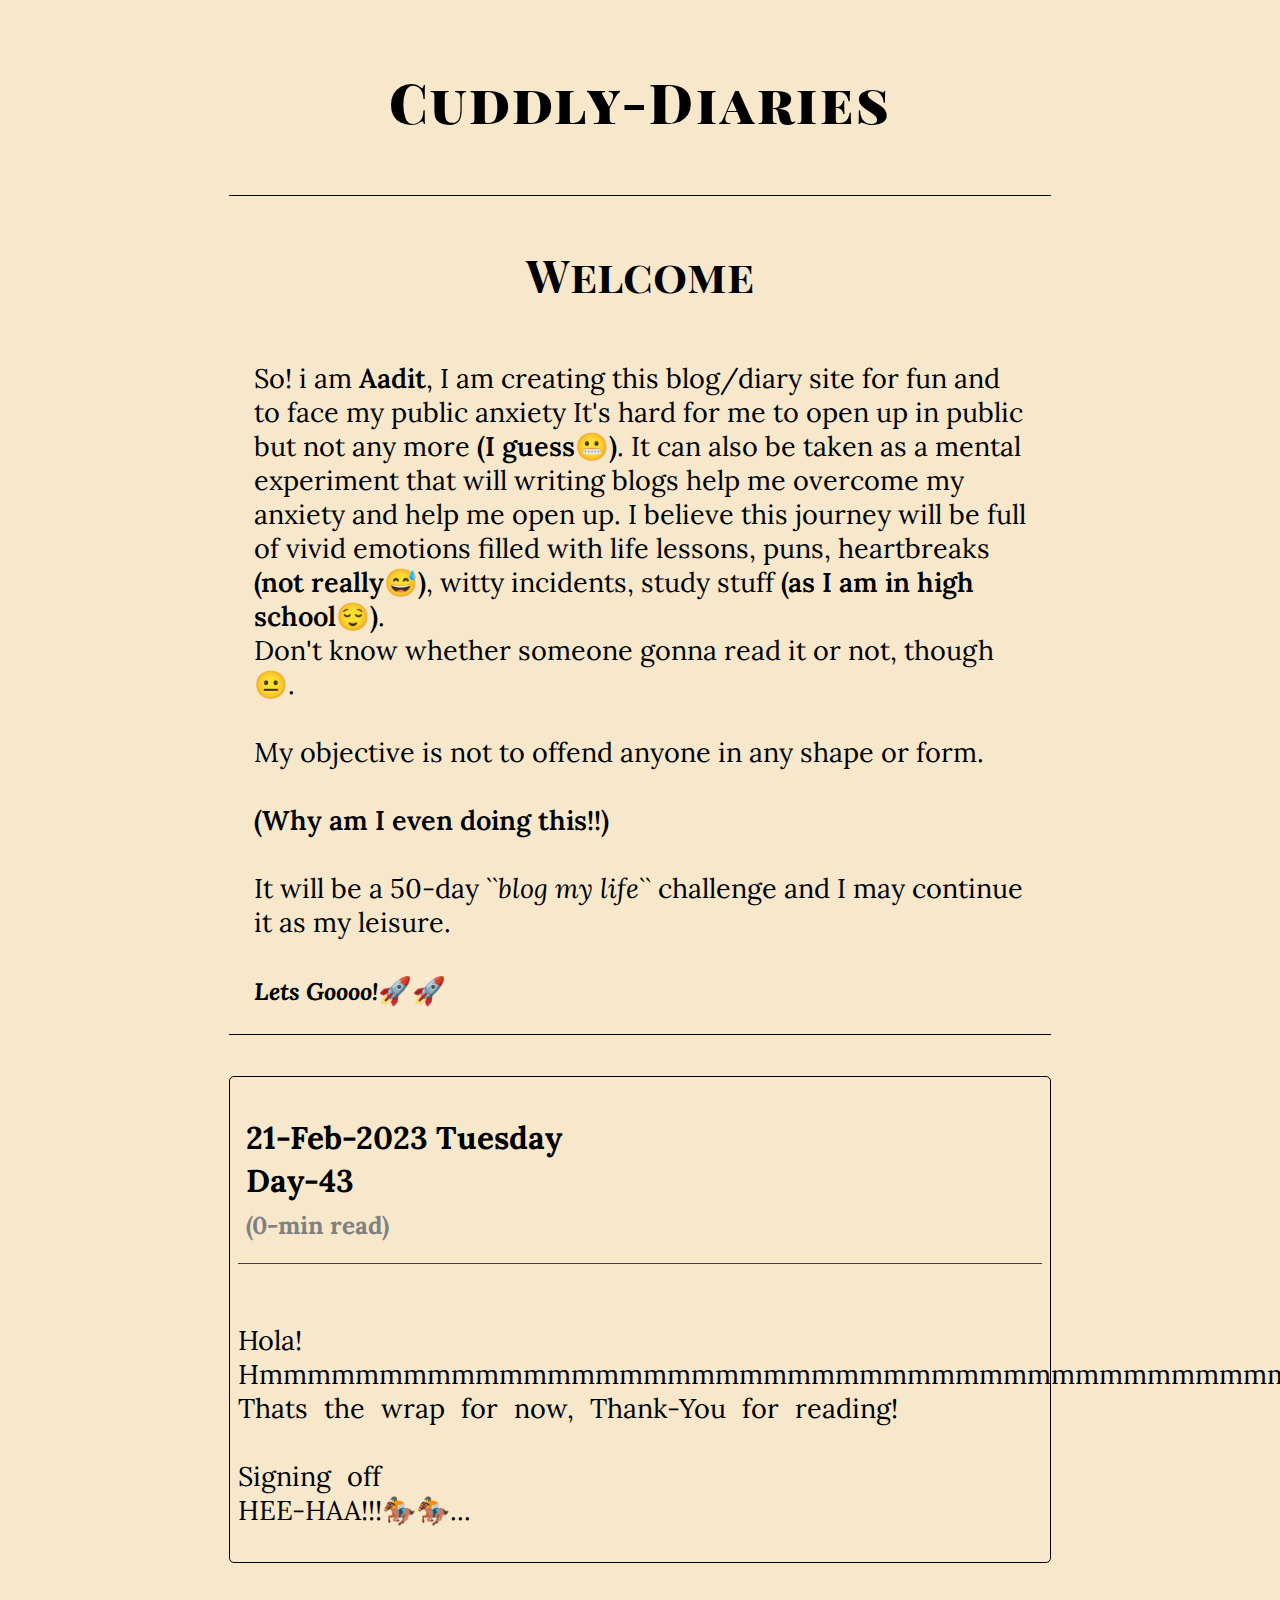
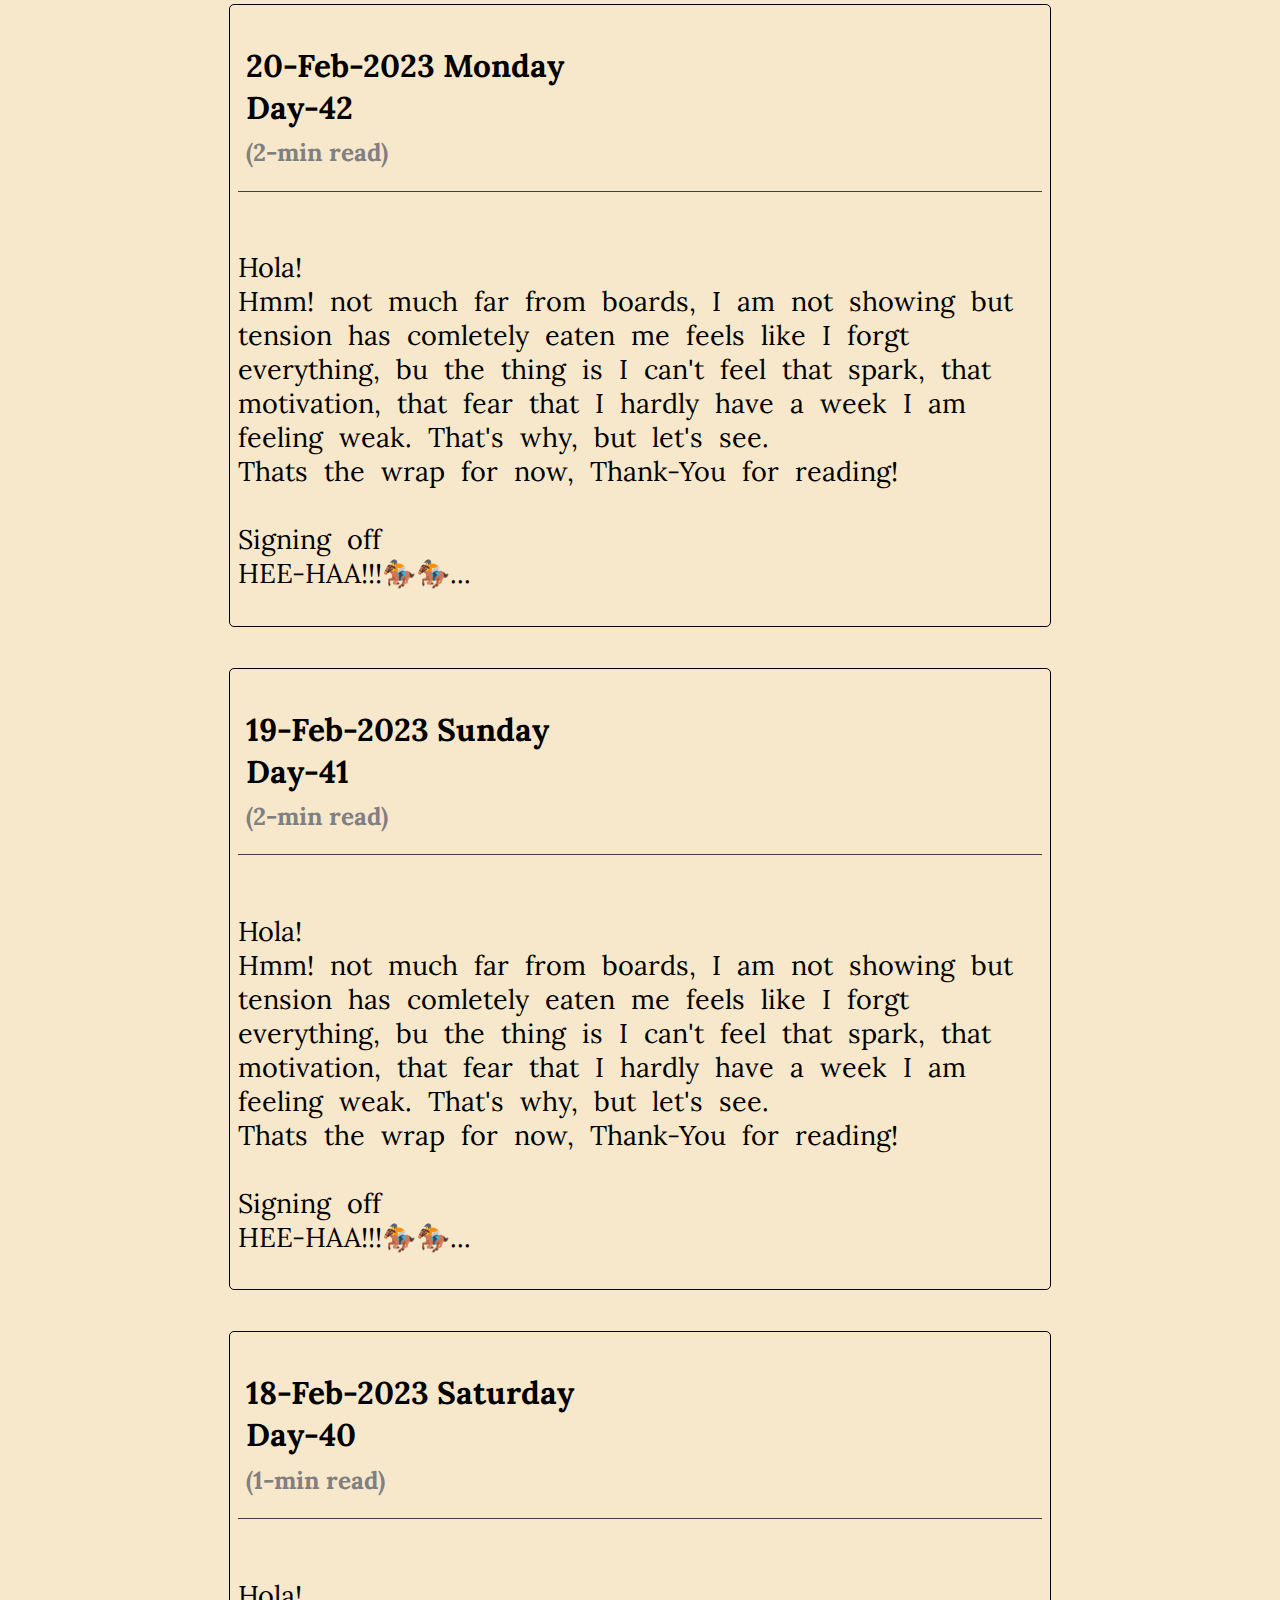
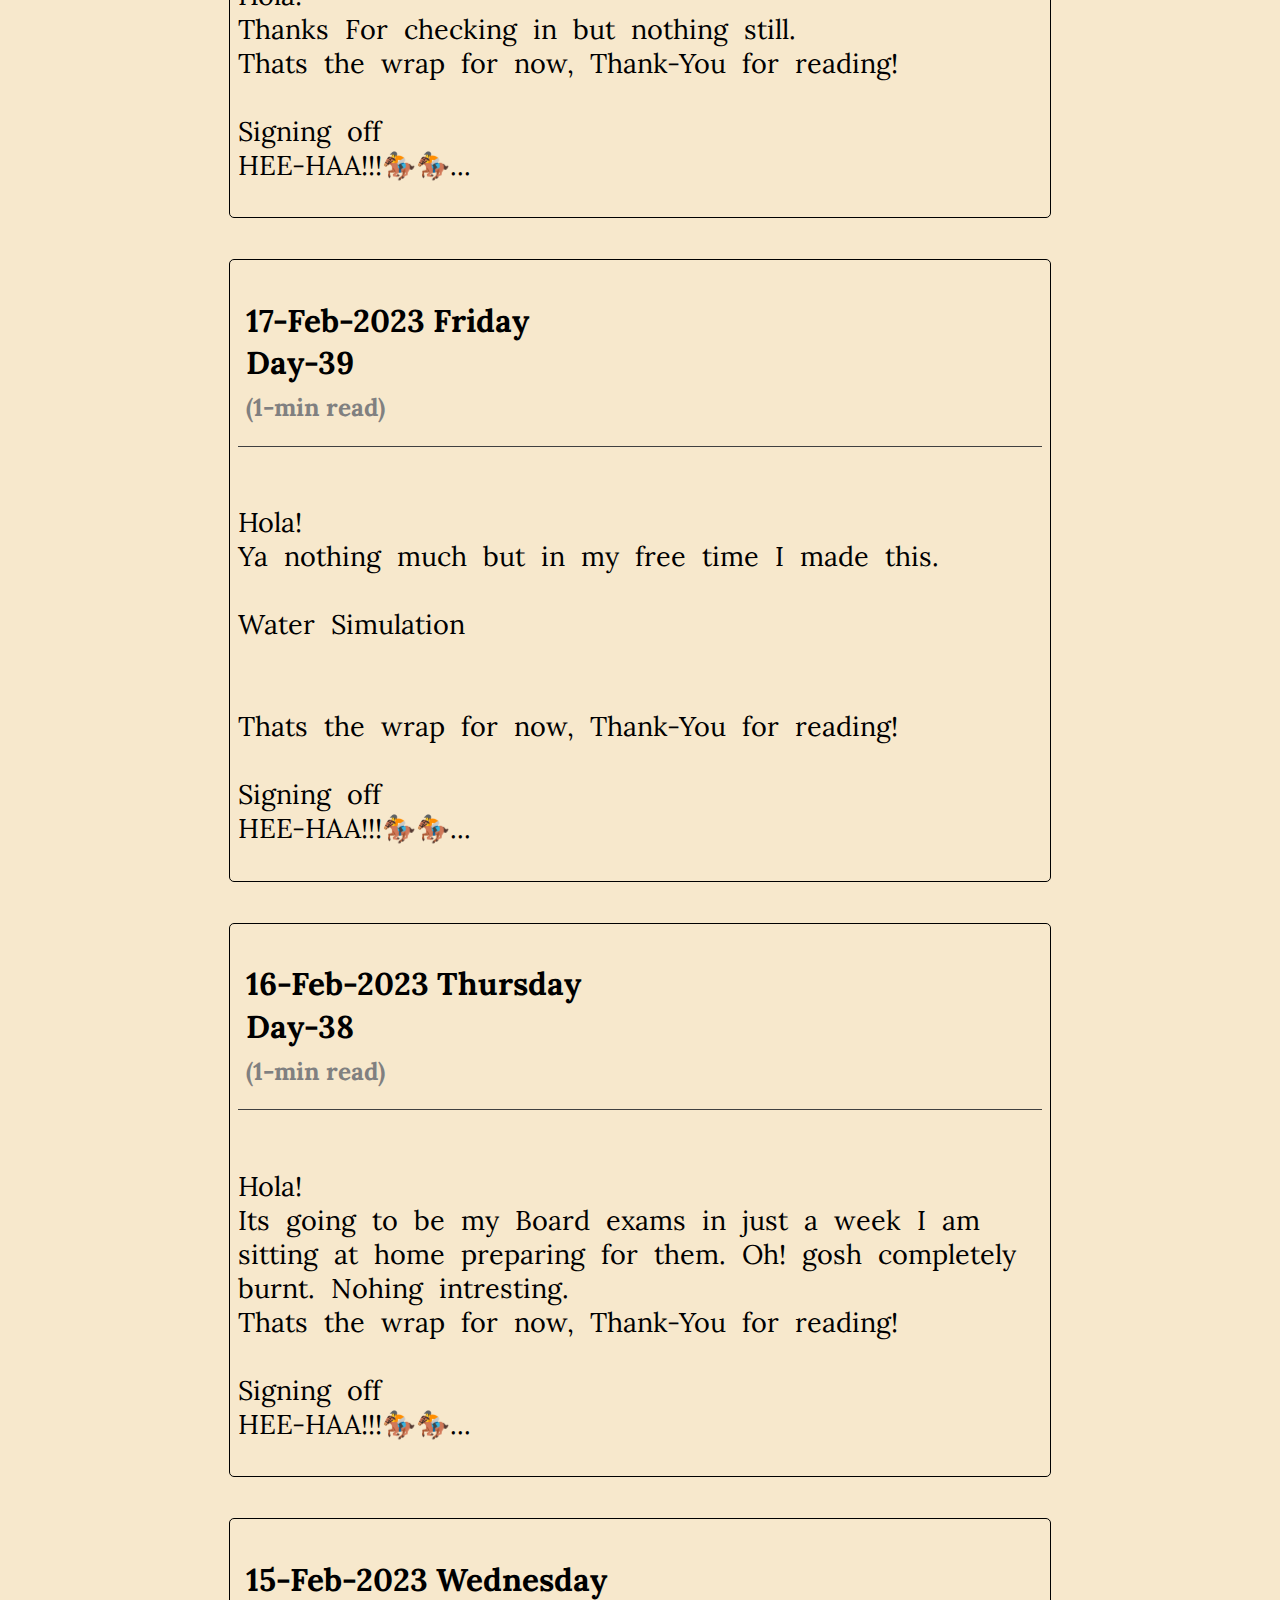
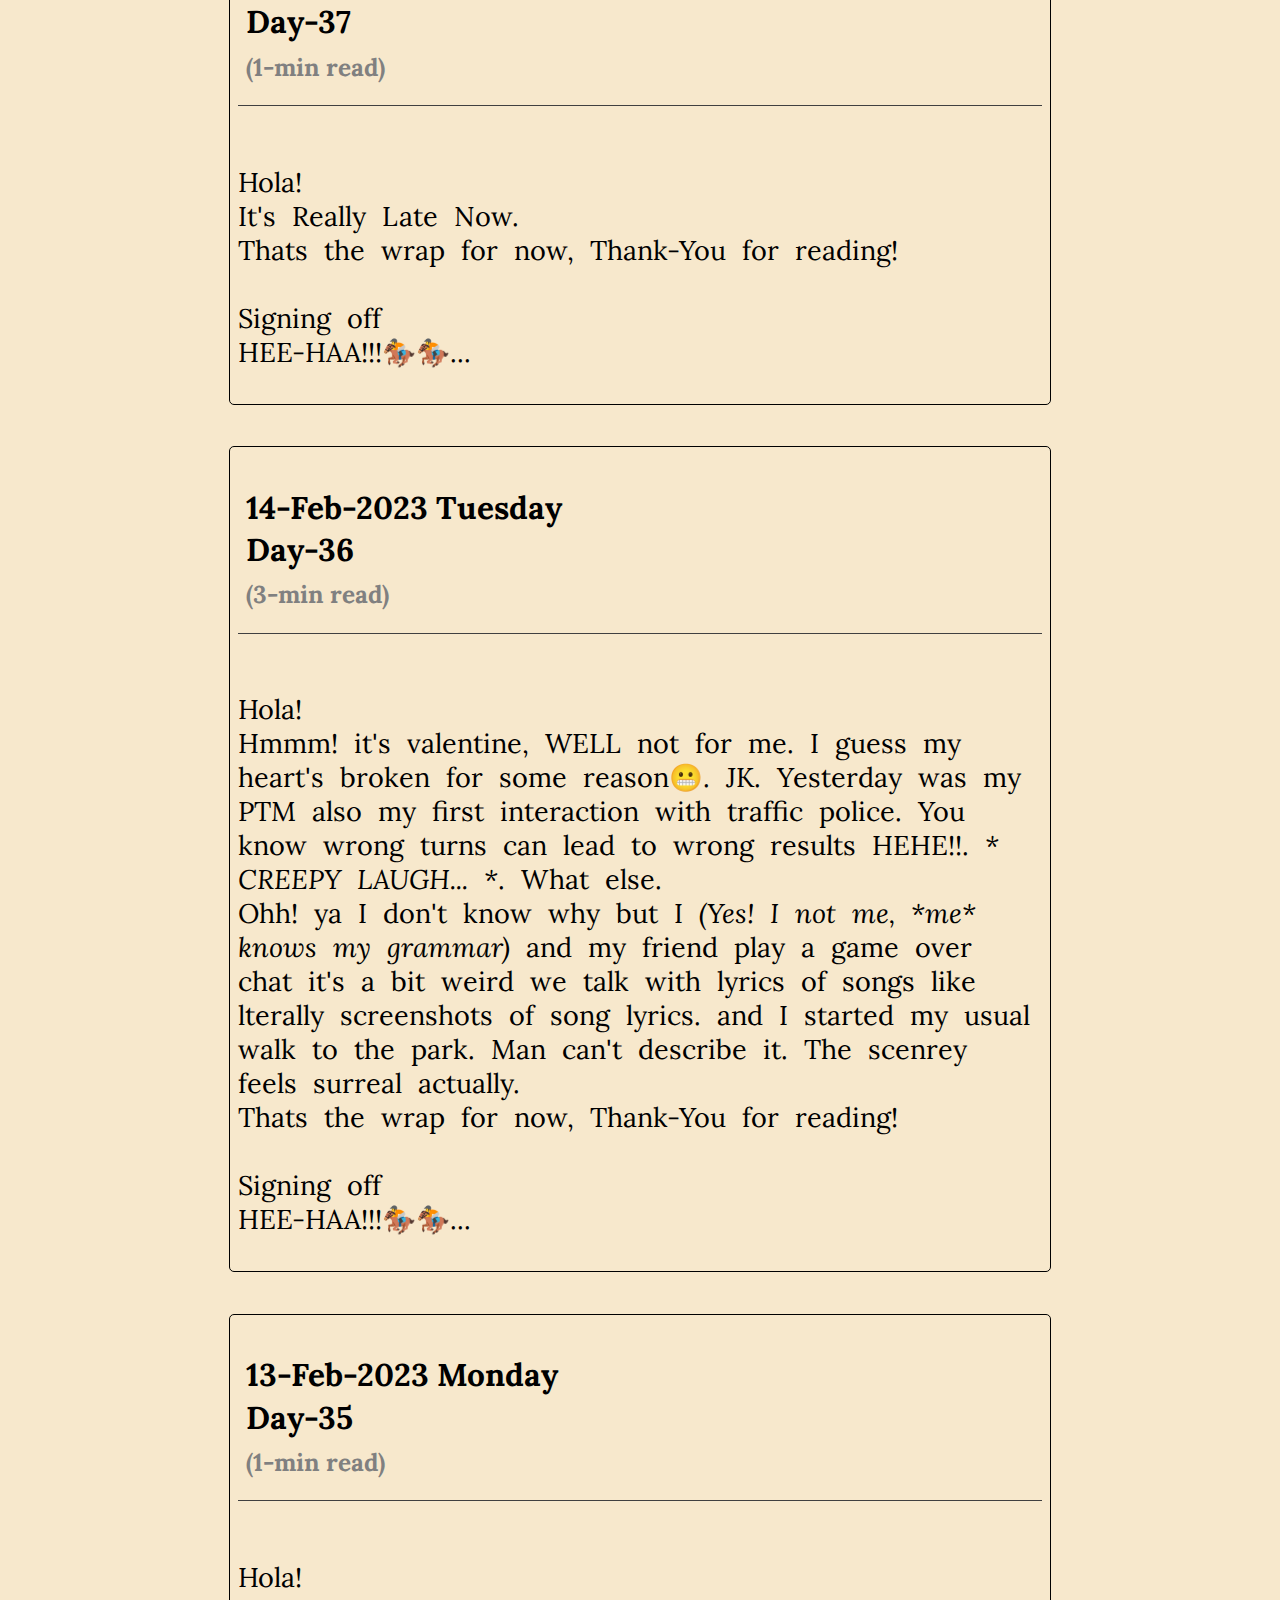
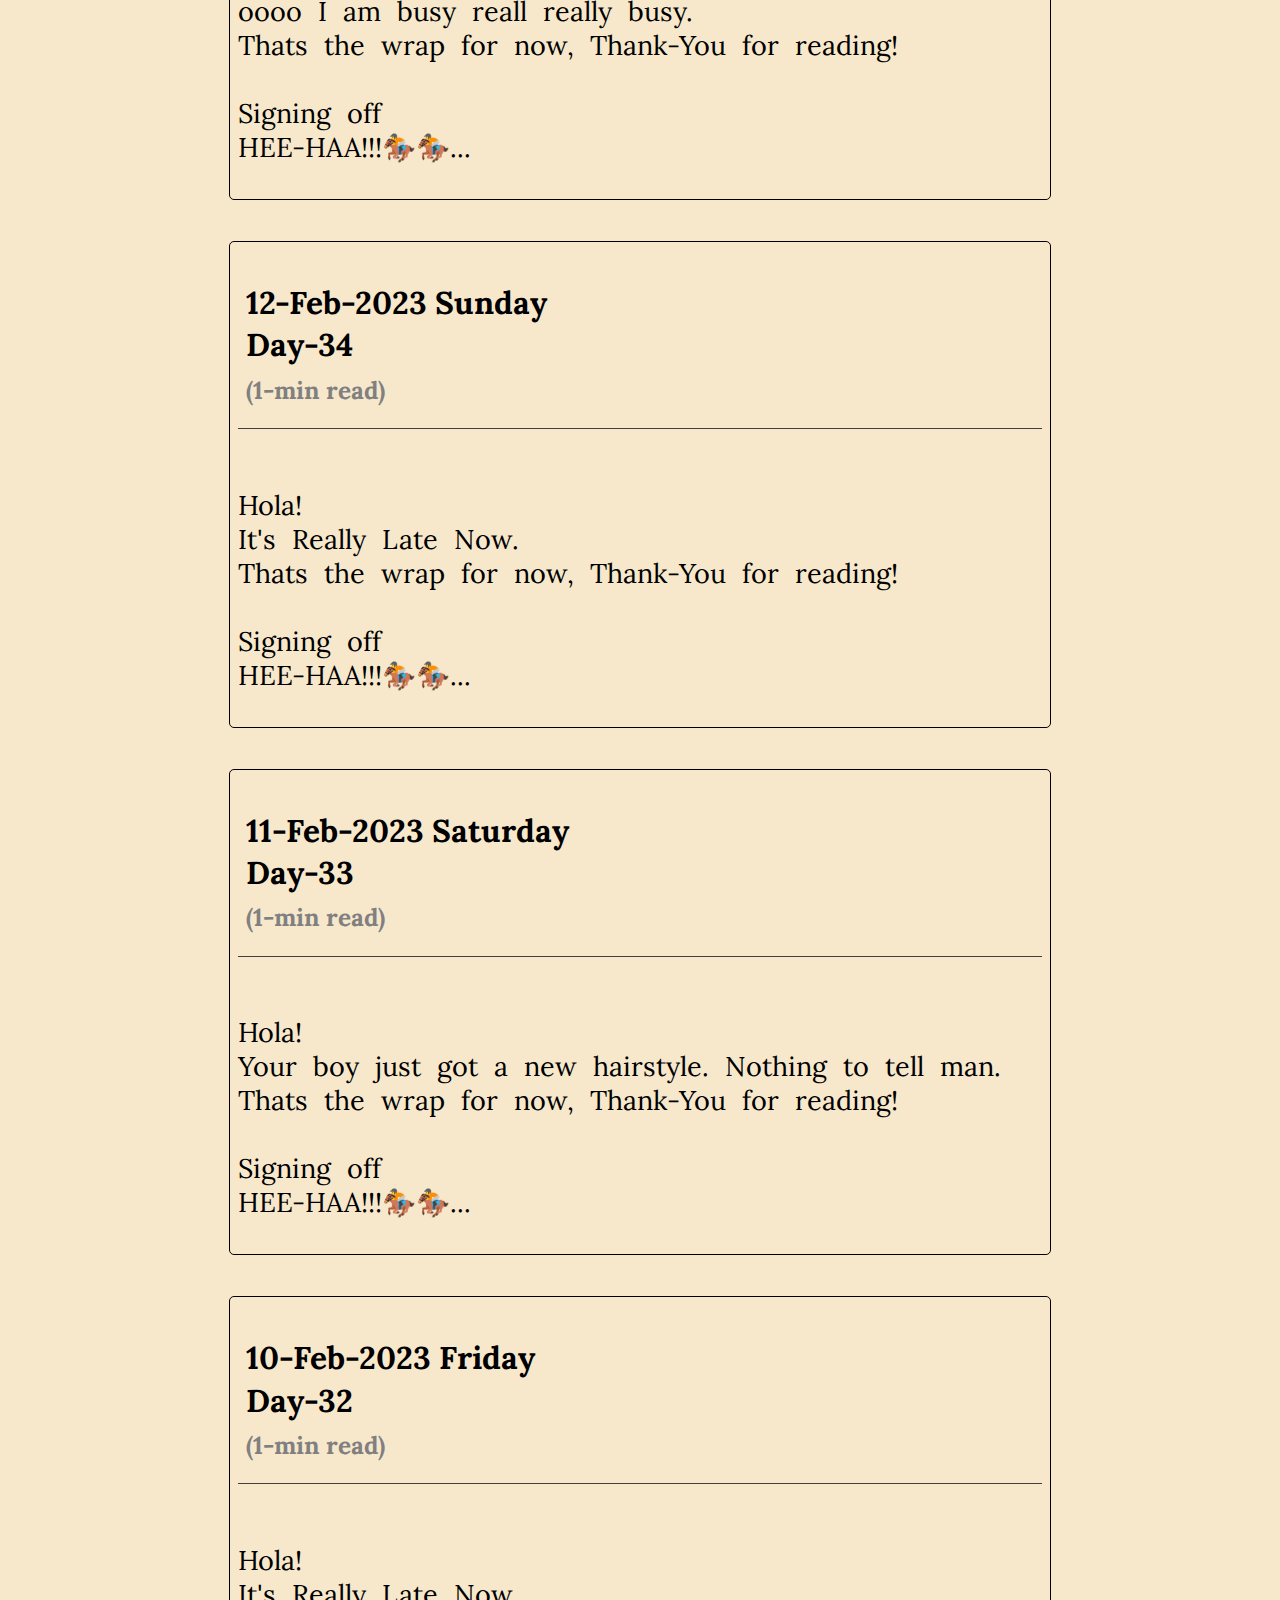
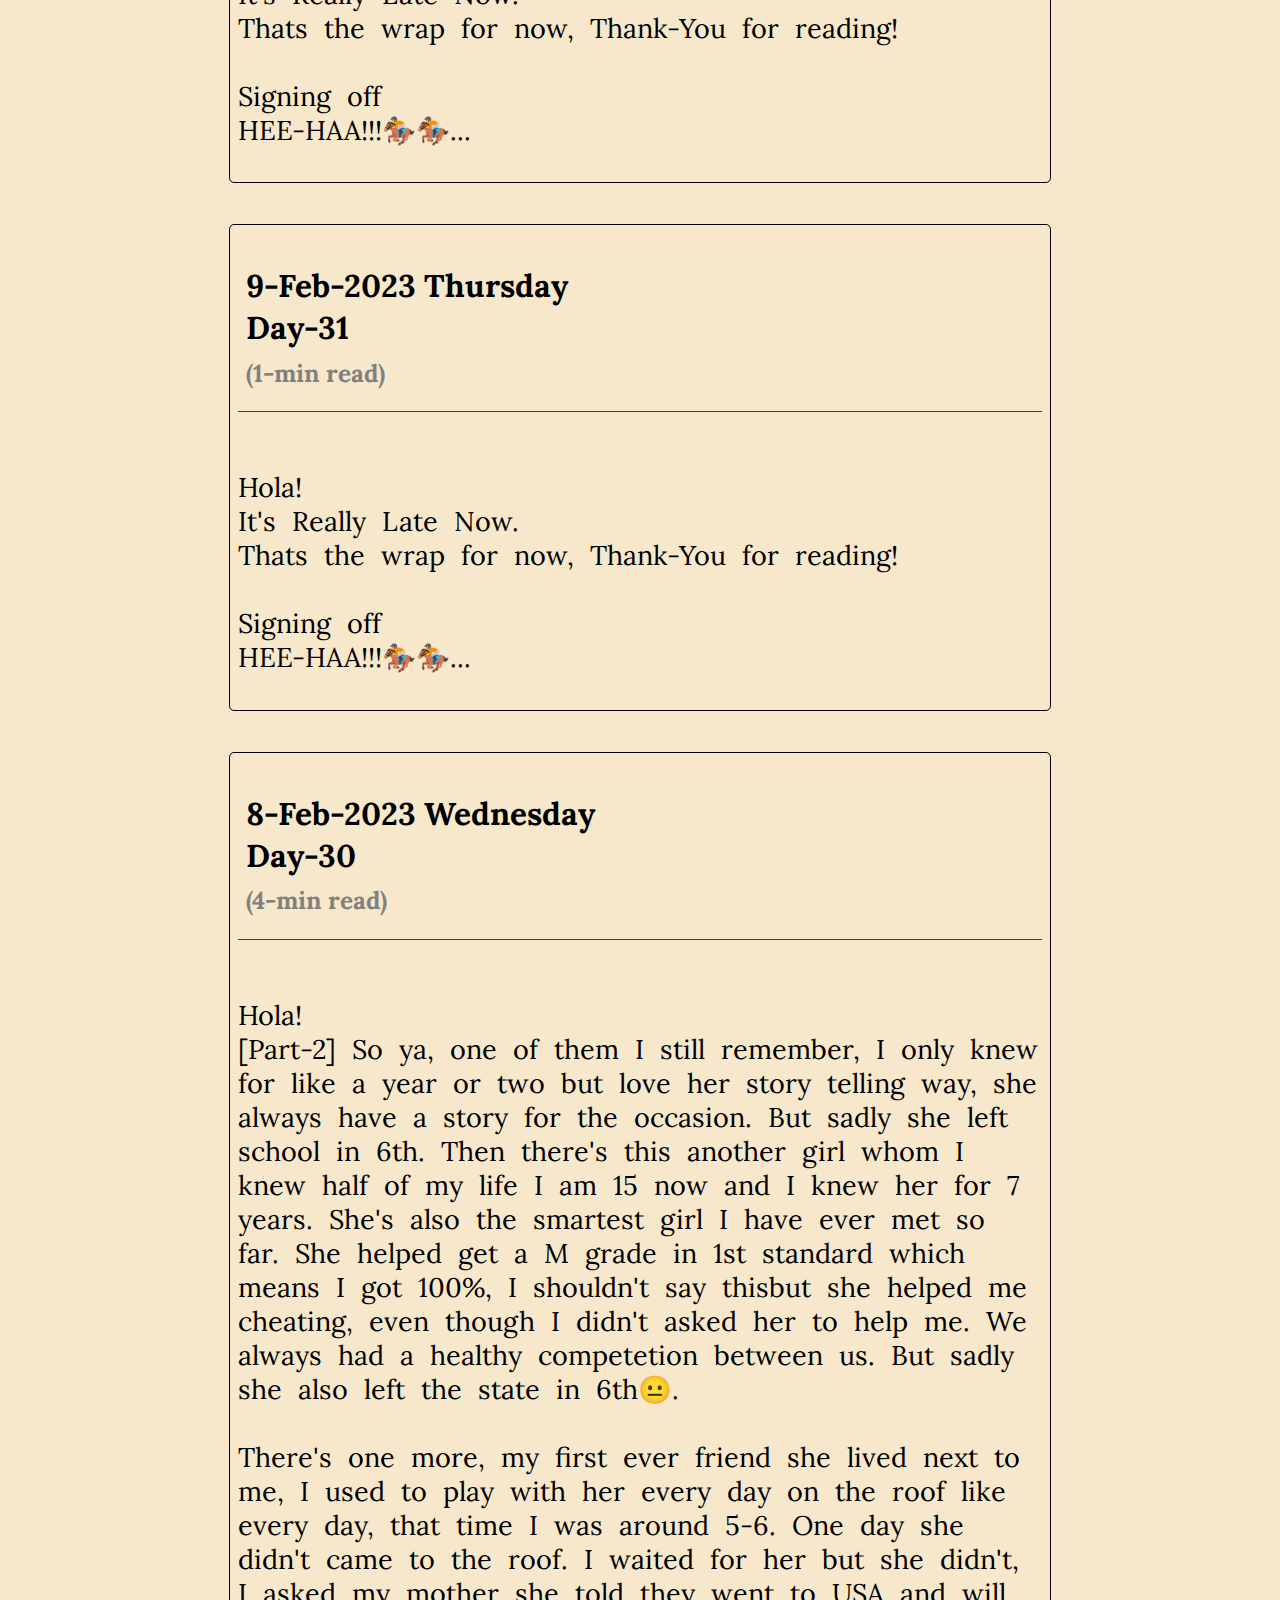
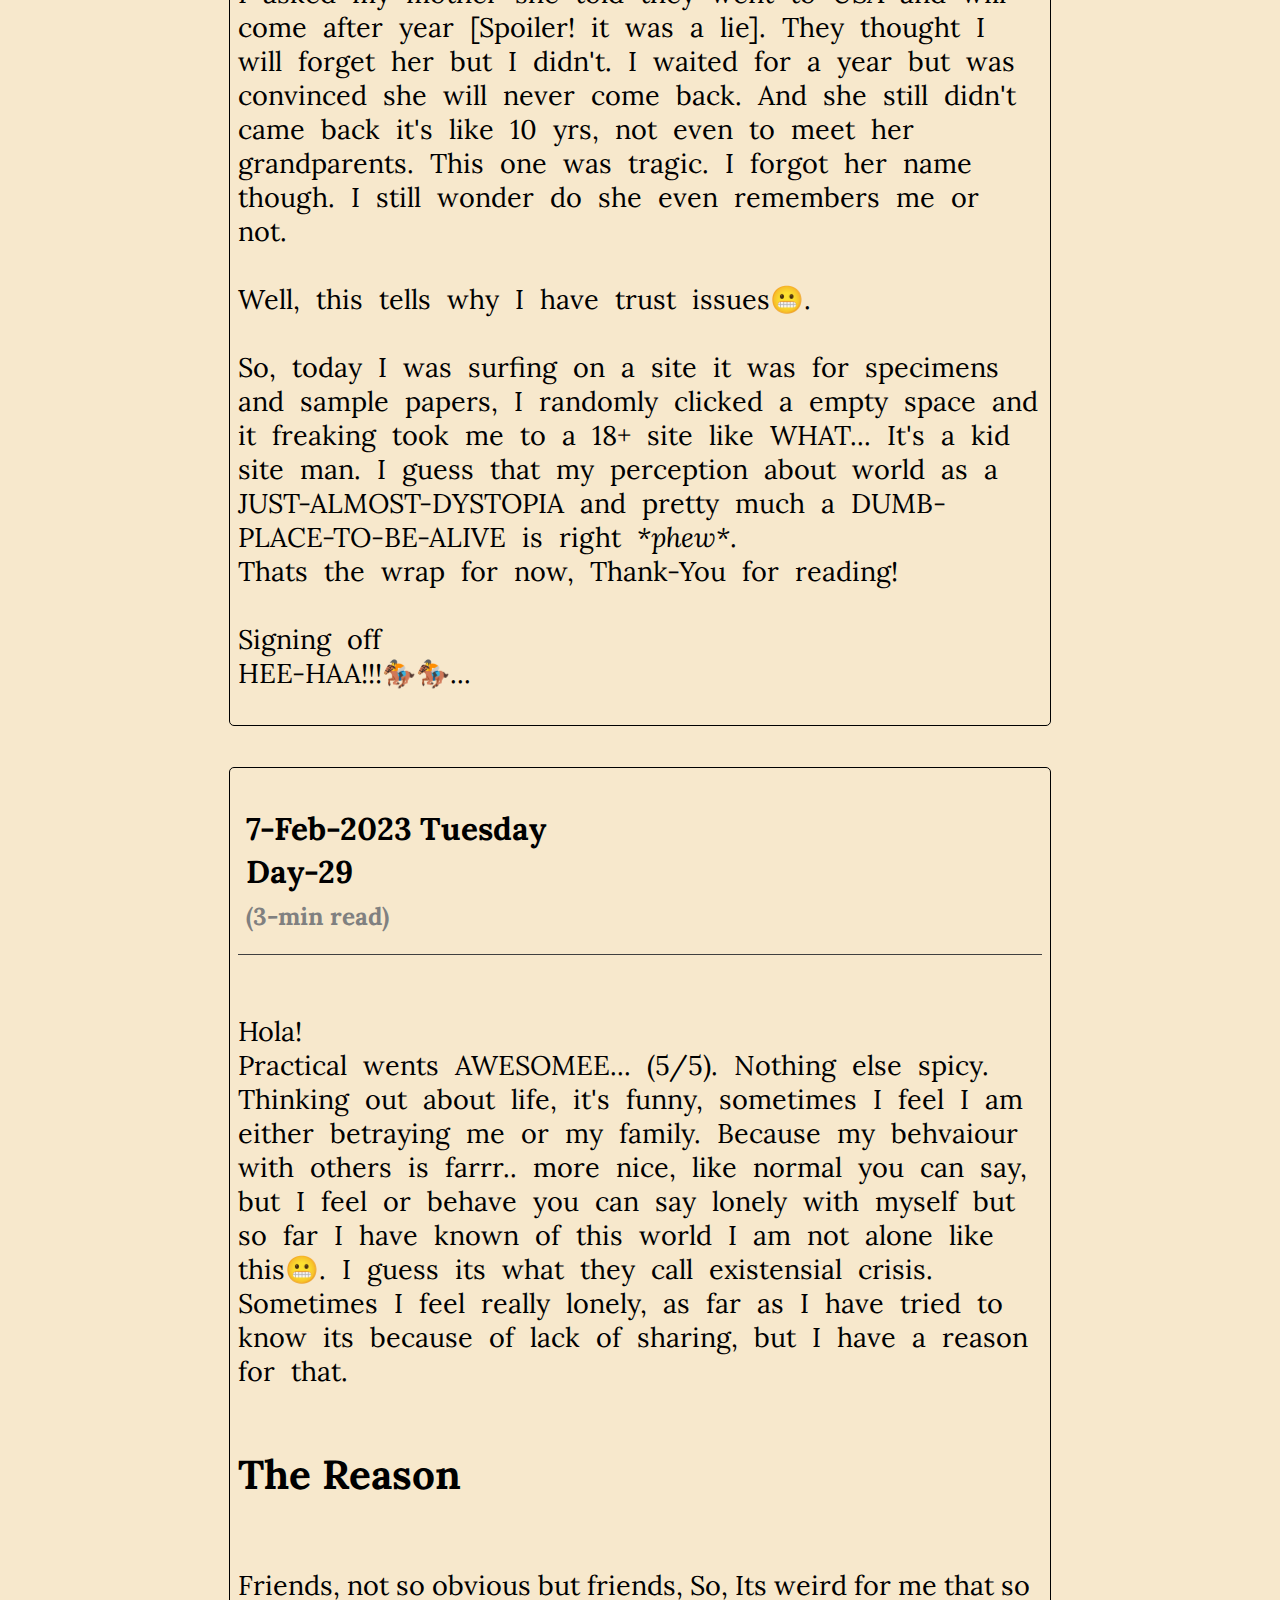
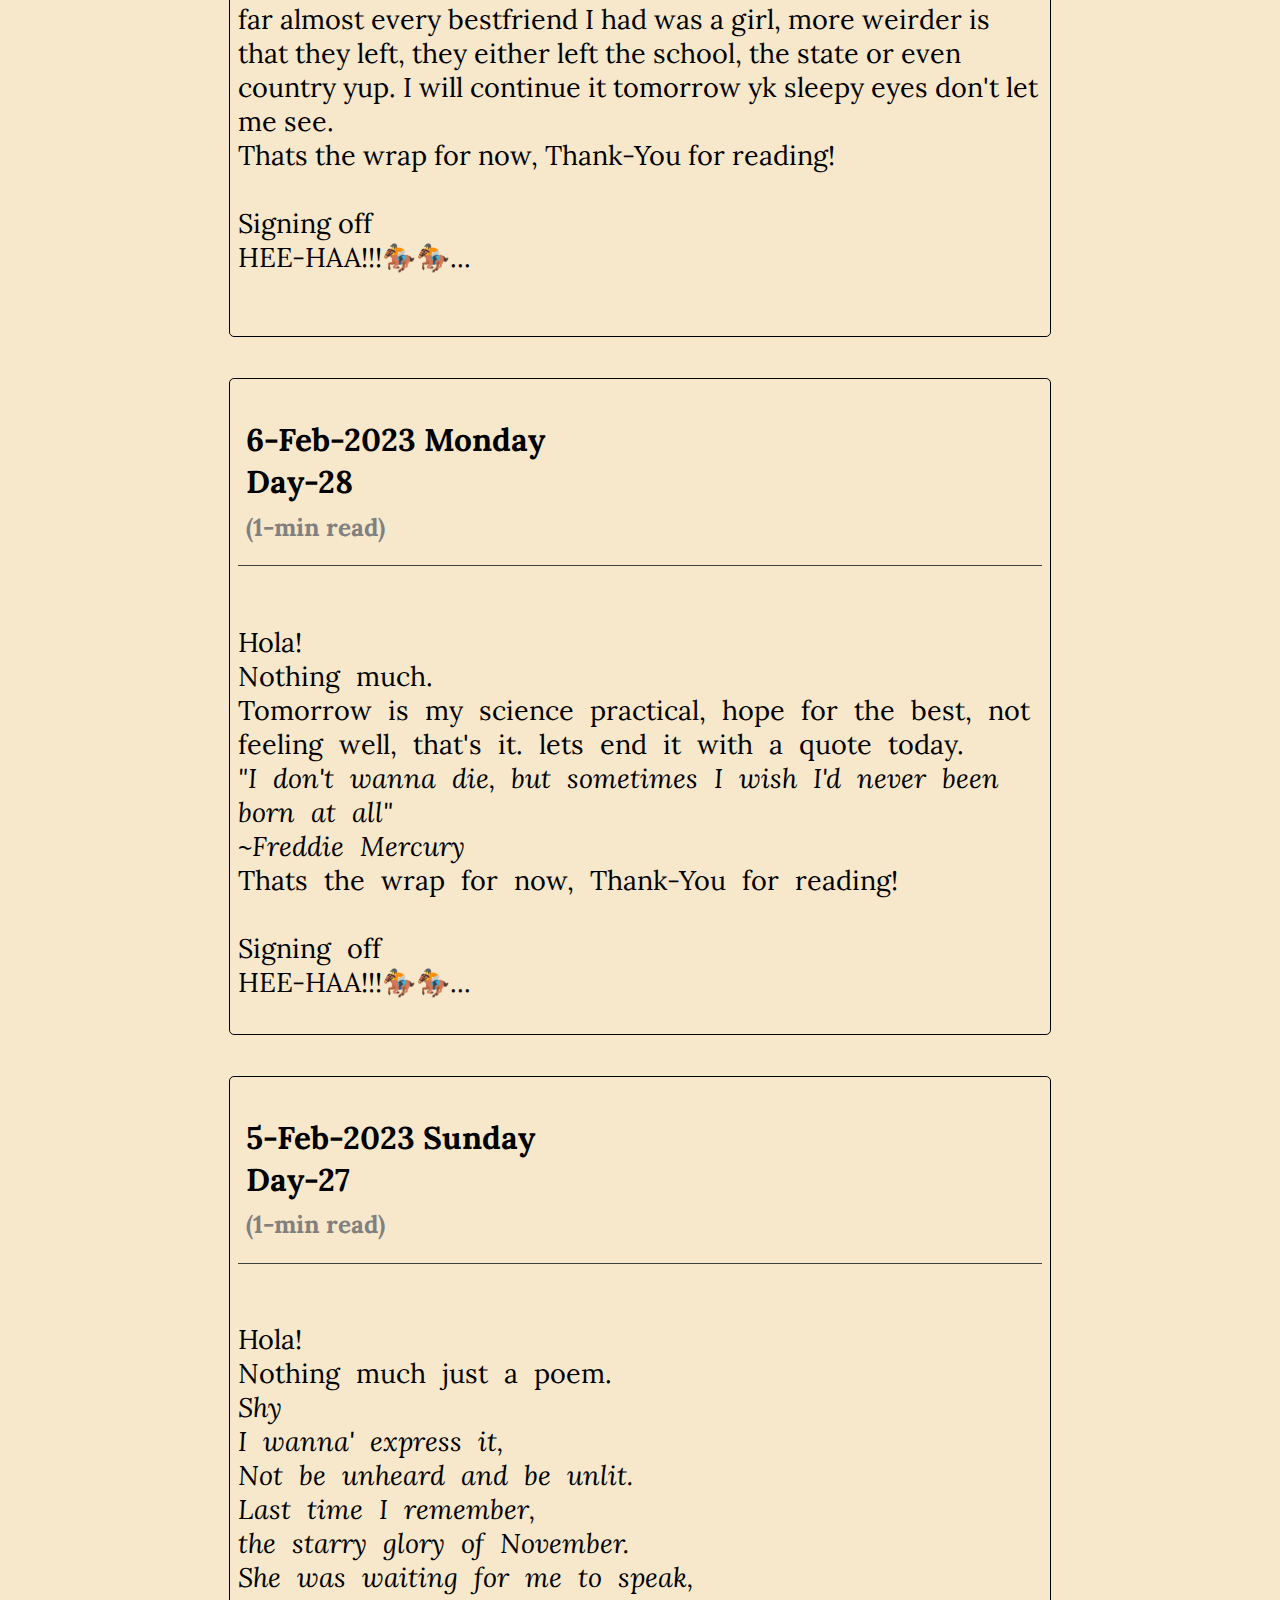
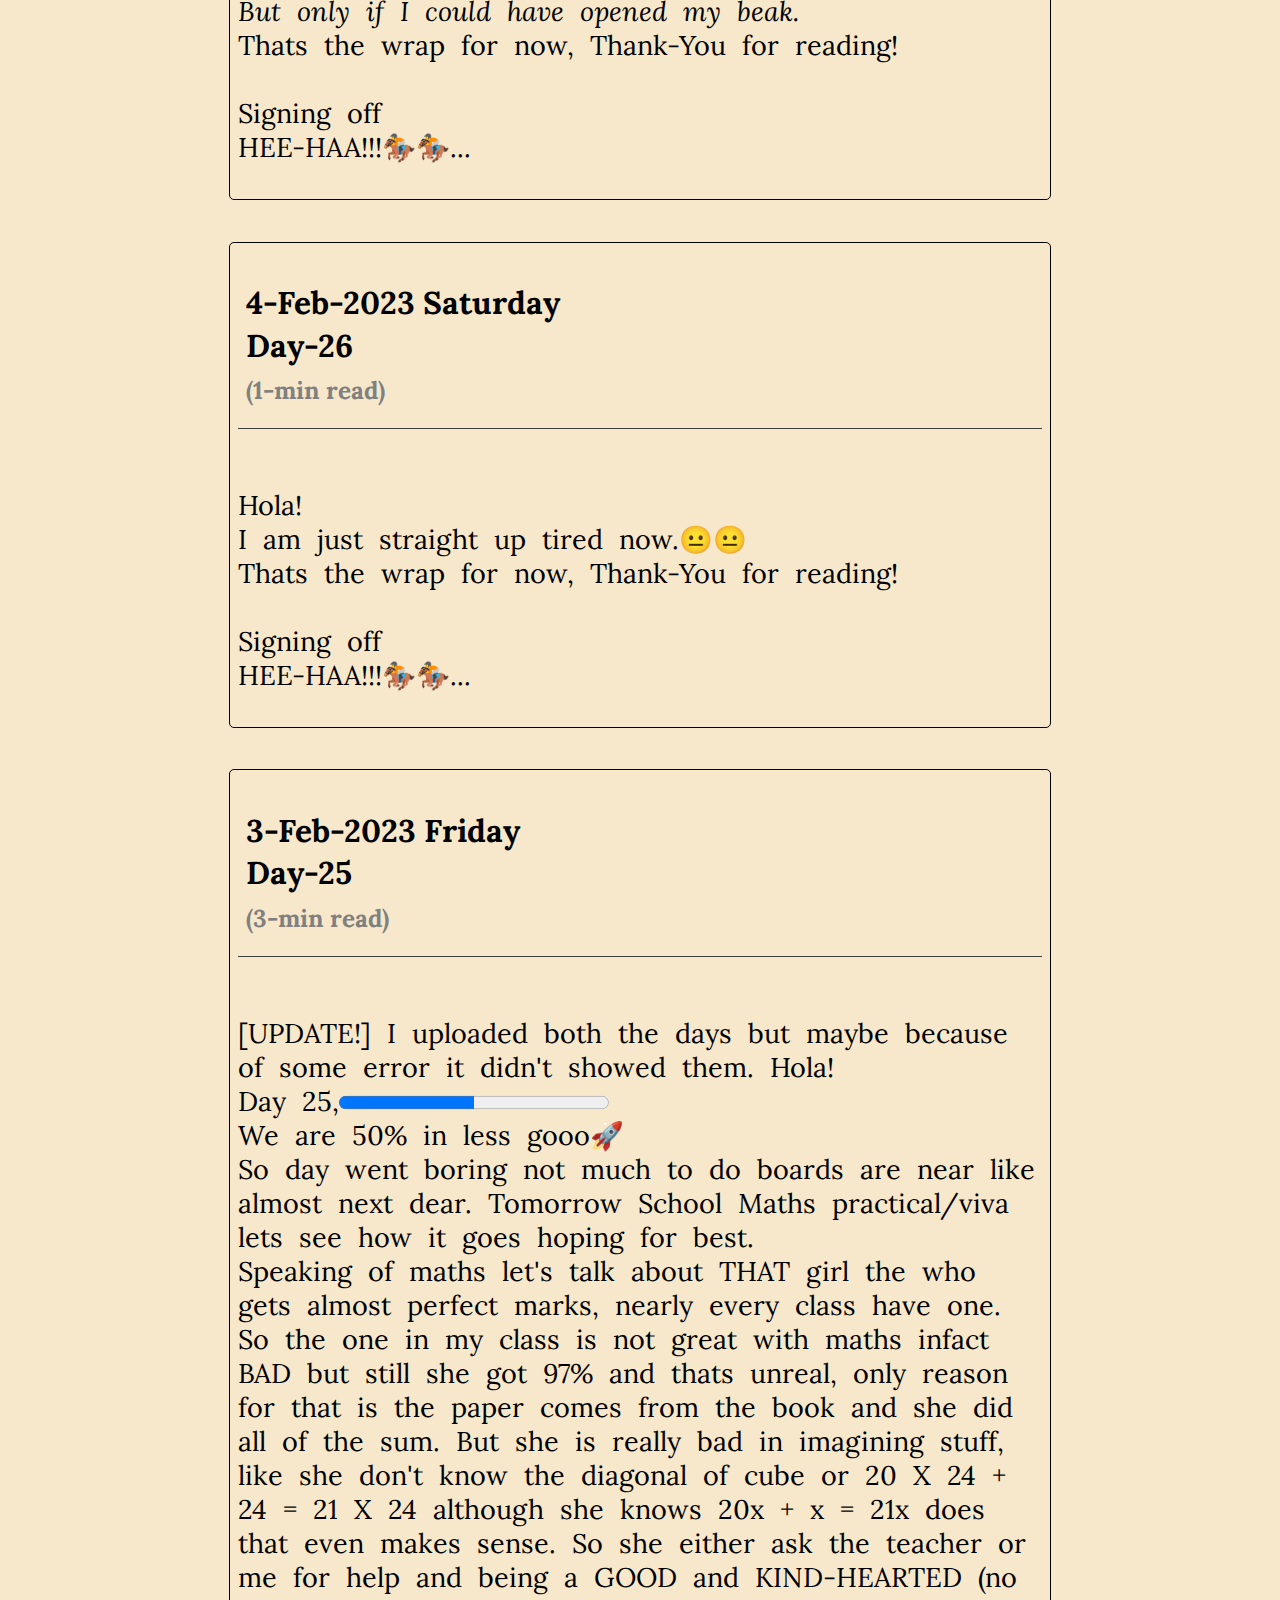
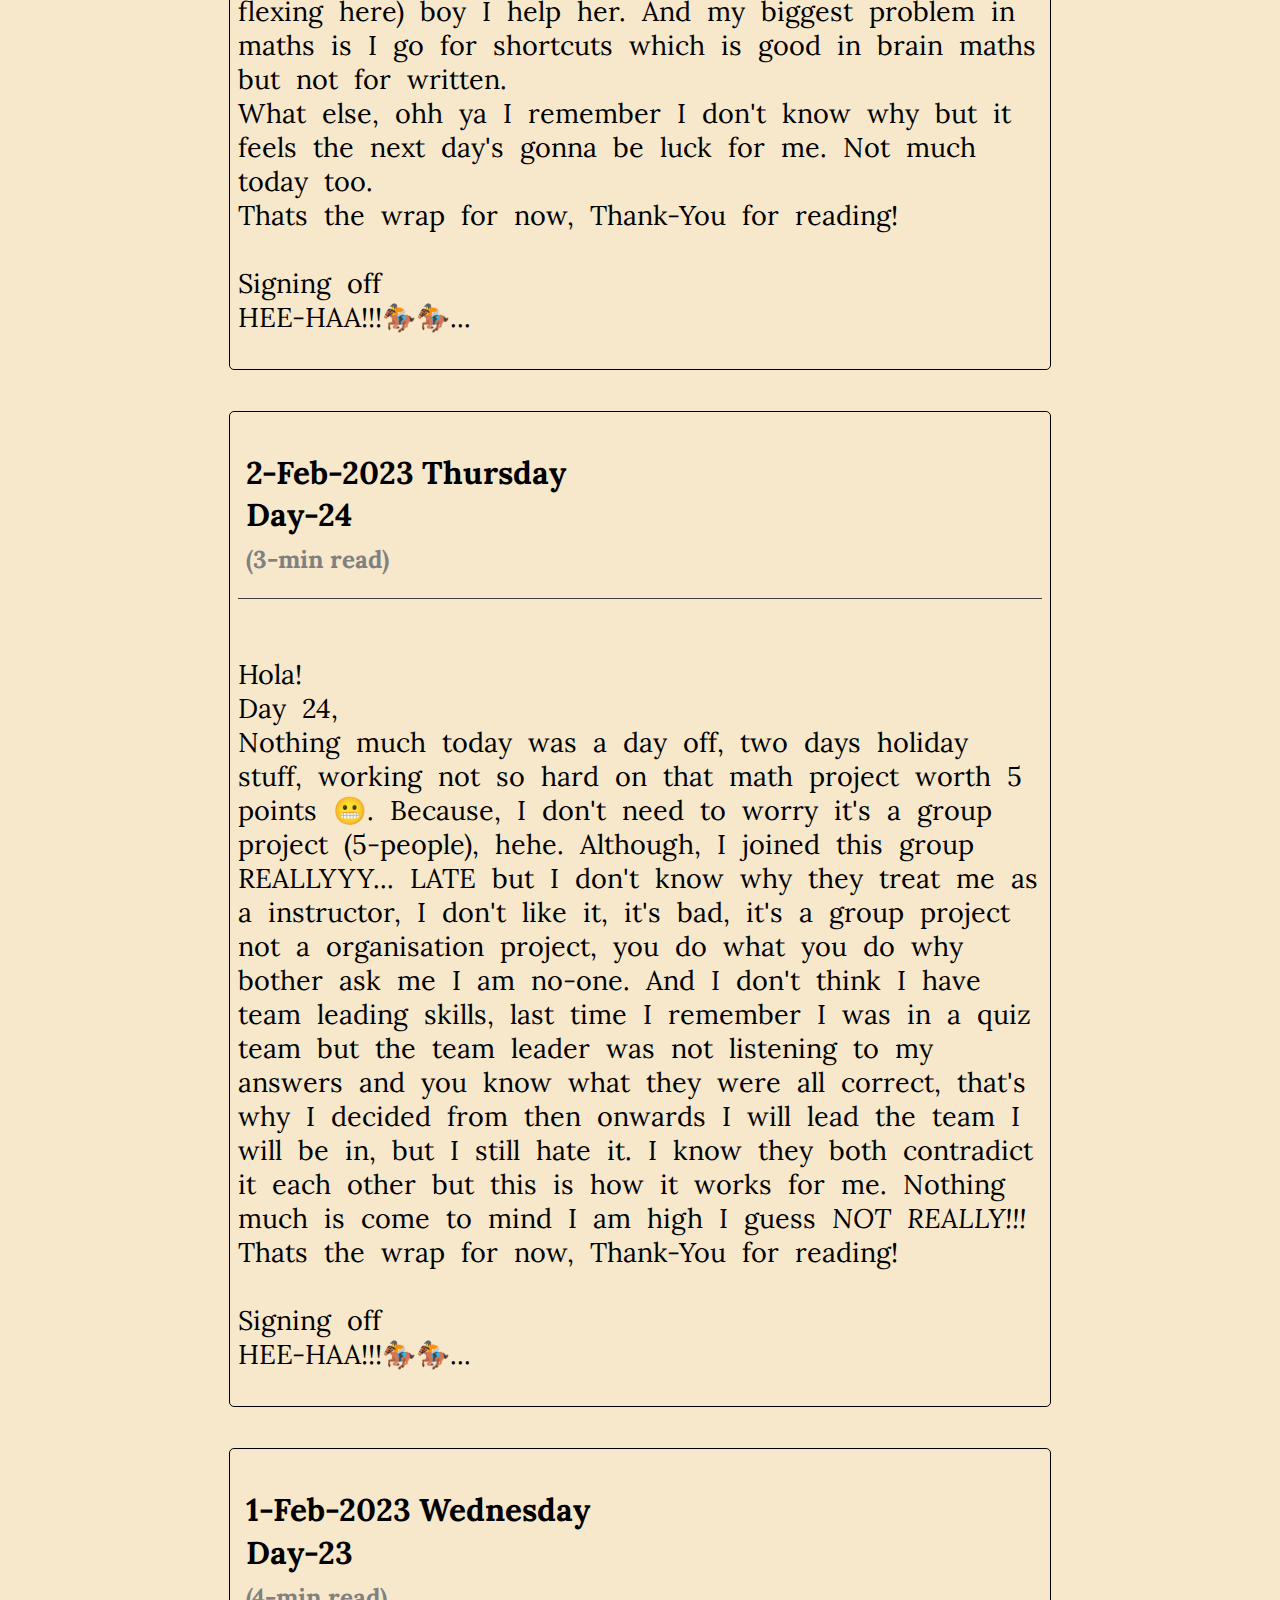
<file: index.html>
<!DOCTYPE html>
<html lang="en">

<head>
    <meta charset="UTF-8">
    <meta http-equiv="X-UA-Compatible" content="IE=edge">
    <meta name="viewport" content="width=device-width, initial-scale=1.0">
    <link rel="stylesheet" href="style.css">
    <title>Cuddly-Diaries</title>
</head>

<body>

    <header>
        <a href="https://github.com/aadit-garg/cuddly-diaries">
            <a>Cuddly-Diaries</a>
        </a>
    </header>
    <h1 class="wlcm">Welcome</h1>
    <div class="context">
        <div>
            <p>So! i am <em class="brackets"><a href="https://github.com/aadit-garg/">Aadit</a></em>, I am creating this blog/diary site for
                fun and to
                face my
                public anxiety
                It's hard for me to open up in public but not any more <em class="brackets">(I guess😬)</em>.
                It can also be taken as a mental experiment that will writing blogs help me
                overcome my anxiety and help me open up.
                I believe this journey will be full of vivid emotions filled with life lessons, puns,
                heartbreaks <em class="brackets">(not really😅)</em>, witty incidents, study stuff <em
                    class="brackets">(as I am in high school😌)</em>.
                <br>Don't know whether someone gonna read it or not, though 😐.
                <br>
                <br>My objective is not to offend anyone in any shape or form.
                <br>
                <br><em class="brackets">(Why am I even doing this!!)</em>
                <br>
                <br> It will be a 50-day <em class="quote">``blog my life`` </em> challenge and I may continue it
                as my leisure.
                <br>
                <br><em class="go">Lets Goooo!</em>🚀🚀
            </p>
        </div>
    
    </div>
    <div class="card blog">
    <h3>21-Feb-2023 Tuesday<br>
        Day-43 <br>
        <span class="time">(0-min read)</span>
    </h3>
    <p>
        Hola!
        <br>
        Hmmmmmmmmmmmmmmmmmmmmmmmmmmmmmmmmmmmmmmmmmmmmmmmmmmmmmmmmmmmmmmmmmmmmmmmmmmmmmmmm! 
        <br>
        Thats the wrap for now, Thank-You for reading!
        <br><br>
        Signing off
        <br>
        HEE-HAA!!!🏇🏇...
    </p>
    </div>
    
    <div class="card blog">
    <h3>20-Feb-2023 Monday<br>
        Day-42 <br>
        <span class="time">(2-min read)</span>
    </h3>
    <p>
        Hola!
        <br>
        Hmm! not much far from boards, I am not showing but tension has comletely eaten me feels like I forgt everything, bu the thing is I can't feel that spark,
        that motivation, that fear that I hardly have a week I am feeling weak. That's why, but let's see. 
        <br>
        Thats the wrap for now, Thank-You for reading!
        <br><br>
        Signing off
        <br>
        HEE-HAA!!!🏇🏇...
    </p>
    </div>
    
    <div class="card blog">
    <h3>19-Feb-2023 Sunday<br>
        Day-41 <br>
        <span class="time">(2-min read)</span>
    </h3>
    <p>
        Hola!
        <br>
        Hmm! not much far from boards, I am not showing but tension has comletely eaten me feels like I forgt everything, bu the thing is I can't feel that spark,
        that motivation, that fear that I hardly have a week I am feeling weak. That's why, but let's see. 
        <br>
        Thats the wrap for now, Thank-You for reading!
        <br><br>
        Signing off
        <br>
        HEE-HAA!!!🏇🏇...
    </p>
    </div>
    <div class="card blog">
    <h3>18-Feb-2023 Saturday<br>
        Day-40 <br>
        <span class="time">(1-min read)</span>
    </h3>
    <p>
        Hola!
        <br>
        Thanks For checking in but nothing still.
        <br>
        Thats the wrap for now, Thank-You for reading!
        <br><br>
        Signing off
        <br>
        HEE-HAA!!!🏇🏇...
    </p>
    </div>
    <div class="card blog">
    <h3>17-Feb-2023 Friday<br>
        Day-39 <br>
        <span class="time">(1-min read)</span>
    </h3>
    <p>
        Hola!
        <br>
        Ya nothing much but in my free time I made this.<br><br>
        <a href="https://replit.com/@Aadit-Garg/watersimulation">Water Simulation</a>
        <br><br>
        <br>
        Thats the wrap for now, Thank-You for reading!
        <br><br>
        Signing off
        <br>
        HEE-HAA!!!🏇🏇...
    </p>
    </div>
    <div class="card blog">
    <h3>16-Feb-2023 Thursday<br>
        Day-38 <br>
        <span class="time">(1-min read)</span>
    </h3>
    <p>
        Hola!
        <br>
        Its going to be my Board exams in just a week I am sitting at home preparing for them. Oh! gosh completely burnt. Nohing intresting.
        <br>
        Thats the wrap for now, Thank-You for reading!
        <br><br>
        Signing off
        <br>
        HEE-HAA!!!🏇🏇...
    </p>
    </div>
    <div class="card blog">
    <h3>15-Feb-2023 Wednesday<br>
        Day-37 <br>
        <span class="time">(1-min read)</span>
    </h3>
    <p>
        Hola!
        <br>
        It's Really Late Now.
        <br>
        Thats the wrap for now, Thank-You for reading!
        <br><br>
        Signing off
        <br>
        HEE-HAA!!!🏇🏇...
    </p>
    </div>
    <div class="card blog">
    <h3>14-Feb-2023 Tuesday<br>
        Day-36 <br>
        <span class="time">(3-min read)</span>
    </h3>
    <p>
        Hola!
        <br>
        Hmmm! it's valentine, WELL not for me. I guess my heart's broken for some reason😬. JK. Yesterday was my PTM also my first interaction with traffic police.
        You know wrong turns can lead to wrong results HEHE!!. <i>* CREEPY LAUGH... *</i>. What else. <br>
        Ohh! ya I don't know why but I <em>(Yes! I not me, *me* knows my grammar)</em> and my friend play a game over chat it's a bit weird we talk with lyrics of 
        songs like lterally screenshots of song lyrics. and I started my usual walk to the park. Man can't describe it. The scenrey feels surreal actually.
        <br>
        Thats the wrap for now, Thank-You for reading!
        <br><br>
        Signing off
        <br>
        HEE-HAA!!!🏇🏇...
    </p>
    </div>
        <div class="card blog">
    <h3>13-Feb-2023 Monday<br>
        Day-35 <br>
        <span class="time">(1-min read)</span>
    </h3>
    <p>
        Hola!
        <br>
        oooo I am busy reall really busy.
        <br>
        Thats the wrap for now, Thank-You for reading!
        <br><br>
        Signing off
        <br>
        HEE-HAA!!!🏇🏇...
    </p>
    </div>
    <div class="card blog">
    <h3>12-Feb-2023 Sunday<br>
        Day-34 <br>
        <span class="time">(1-min read)</span>
    </h3>
    <p>
        Hola!
        <br>
        It's Really Late Now.
        <br>
        Thats the wrap for now, Thank-You for reading!
        <br><br>
        Signing off
        <br>
        HEE-HAA!!!🏇🏇...
    </p>
    </div>
    <div class="card blog">
    <h3>11-Feb-2023 Saturday<br>
        Day-33 <br>
        <span class="time">(1-min read)</span>
    </h3>
    <p>
        Hola!
        <br>
        Your boy just got a new hairstyle.
        Nothing to tell man.
        <br>
        Thats the wrap for now, Thank-You for reading!
        <br><br>
        Signing off
        <br>
        HEE-HAA!!!🏇🏇...
    </p>
    </div>
    
    <div class="card blog">
    <h3>10-Feb-2023 Friday<br>
        Day-32 <br>
        <span class="time">(1-min read)</span>
    </h3>
    <p>
        Hola!
        <br>
        It's Really Late Now.
        <br>
        Thats the wrap for now, Thank-You for reading!
        <br><br>
        Signing off
        <br>
        HEE-HAA!!!🏇🏇...
    </p>
    </div>
    <div class="card blog">
    <h3>9-Feb-2023 Thursday<br>
        Day-31 <br>
        <span class="time">(1-min read)</span>
    </h3>
    <p>
        Hola!
        <br>
        It's Really Late Now.
        <br>
        Thats the wrap for now, Thank-You for reading!
        <br><br>
        Signing off
        <br>
        HEE-HAA!!!🏇🏇...
    </p>
    </div>
    <div class="card blog">
    <h3>8-Feb-2023 Wednesday<br>
        Day-30 <br>
        <span class="time">(4-min read)</span>
    </h3>
    <p>
        Hola!
        <br>
        [Part-2]
        So ya, one of them I still remember, I only knew for like a year or two but love her story telling way, she always have a story for the occasion.
        But sadly she left school in 6th. Then there's this another girl whom I knew half of my life I am 15 now and I knew her for 7 years. She's also the smartest
        girl I have ever met so far. She helped get a M grade in 1st standard which means I got 100%, I shouldn't say thisbut she helped me cheating, even though
        I didn't asked her to help me. We always had a healthy competetion between us. But sadly she also left the state in 6th😐.<br><br> There's one more, my first ever 
        friend she lived next to me, I used to play with her every day on the roof like every day, that time I was around 5-6. One day she didn't came to the roof.
        I waited for her but she didn't, I asked my mother she told they went to USA and will come after year [Spoiler! it was a lie]. They thought I will forget her
        but I didn't. I waited for a year but was convinced she will never come back. And she still didn't came back it's like 10 yrs, not even to meet her 
        grandparents. This one was tragic. I forgot her name though. I still wonder do she even remembers me or not.
        <br><br>Well, this tells why I have trust issues😬.<br><br>
        So, today I was surfing on a site it was for specimens and sample papers, I randomly clicked a empty space and it freaking took me to a 18+ site like WHAT...
        It's a kid site man. I guess that my perception about world as a JUST-ALMOST-DYSTOPIA and pretty much a DUMB-PLACE-TO-BE-ALIVE is right <em>*phew*</em>.
        <br>
        Thats the wrap for now, Thank-You for reading!
        <br><br>
        Signing off
        <br>
        HEE-HAA!!!🏇🏇...
    </p>
    </div>
    
    <div class="card blog">
    <h3>7-Feb-2023 Tuesday<br>
        Day-29 <br>
        <span class="time">(3-min read)</span>
    </h3>
    <p>
        Hola!
        <br>
        Practical wents AWESOMEE... (5/5). Nothing else spicy. Thinking out about life, it's funny, sometimes I feel I  am either betraying me or my family.
        Because my behvaiour with others is farrr.. more nice, like normal you can say, but I feel or behave you can say lonely with myself but so far I have known
        of this world I am not alone like this😬. I guess its what they call existensial crisis. Sometimes I feel really lonely, as far as I have tried to know its
        because of lack of sharing, but I have a reason for that.<br>
        <h2>The Reason</h2><br>
        Friends, not so obvious but friends, So, Its weird for me that so far almost every bestfriend I had was a girl, more weirder is that they left, they either
        left the school, the state or even country yup. I will continue it tomorrow yk sleepy eyes don't let me see. 
        <br>
        Thats the wrap for now, Thank-You for reading!
        <br><br>
        Signing off
        <br>
        HEE-HAA!!!🏇🏇...
    </p>
    </div>
    <div class="card blog">
    <h3>6-Feb-2023 Monday<br>
        Day-28 <br>
        <span class="time">(1-min read)</span>
    </h3>
    <p>
        Hola!
        <br>
        Nothing much. <br>
        Tomorrow is my science practical, hope for the best, not feeling well, that's it.
        lets end it with a quote today.<br>
        <em>"I don't wanna die, but sometimes I wish I'd never been born at all" <br>
        ~Freddie Mercury</em>
        <br>
        Thats the wrap for now, Thank-You for reading!
        <br><br>
        Signing off
        <br>
        HEE-HAA!!!🏇🏇...
    </p>
    </div>
    
    <div class="card blog">
    <h3>5-Feb-2023 Sunday<br>
        Day-27 <br>
        <span class="time">(1-min read)</span>
    </h3>
    <p>
        Hola!
        <br>
        Nothing much just a poem. <br>
        <em>Shy<br>
            I wanna' express it,<br>
            Not be unheard and be unlit.<br>

            Last time I remember,<br>
            the starry glory of November.<br>

            She was waiting for me to speak,<br>
            But only if I could have opened my beak.</em>
        <br>
        Thats the wrap for now, Thank-You for reading!
        <br><br>
        Signing off
        <br>
        HEE-HAA!!!🏇🏇...
    </p>
    </div>

    <div class="card blog">
    <h3>4-Feb-2023 Saturday<br>
        Day-26 <br>
        <span class="time">(1-min read)</span>
    </h3>
    <p>
        Hola!
        <br>
        I am just straight up tired now.😐😐
        <br>
        Thats the wrap for now, Thank-You for reading!
        <br><br>
        Signing off
        <br>
        HEE-HAA!!!🏇🏇...
    </p>
    </div>

    <div class="card blog">
    <h3>3-Feb-2023 Friday<br>
        Day-25 <br>
        <span class="time">(3-min read)</span>
    </h3>
    <p>
        [UPDATE!] I uploaded both the days but maybe because of some error it didn't showed them.
        Hola!
        <br>
        Day 25,<progress value="50" max="100">50%</progress><br>
        We are 50% in less gooo🚀<br>
        So day went boring not much to do boards are near like almost next dear. Tomorrow School Maths practical/viva
        lets see how it goes hoping for best.<br>
        Speaking of maths let's talk about THAT girl the who gets almost perfect marks, nearly every class have one. So
        the one in my class is not great with maths infact BAD but still she got 97% and thats unreal, only reason for
        that is the paper comes from the book and she did all of the sum. But she is really bad in imagining stuff, like
        she don't know the diagonal of cube or 20 X 24 + 24 = 21 X 24 although she knows 20x + x = 21x does that even
        makes sense. So she either ask the teacher or me for help and being a GOOD and KIND-HEARTED (no flexing here)
        boy I help her. And my biggest problem in maths is I go for shortcuts which is good in brain maths but not for
        written. <br>
        What else, ohh ya I remember I don't know why but it feels the next day's gonna be luck for me.
        Not much today too.

        <br>
        Thats the wrap for now, Thank-You for reading!
        <br><br>
        Signing off
        <br>
        HEE-HAA!!!🏇🏇...
    </p>
    </div>

    <div class="card blog">
        <h3>2-Feb-2023 Thursday<br>
            Day-24 <br>
            <span class="time">(3-min read)</span>
        </h3>
        <p>
            Hola!
            <br>
            Day 24,<br>
            Nothing much today was a day off, two days holiday stuff, working not so hard on that math project worth 5
            points 😬. Because, I don't need to worry it's a group project (5-people), hehe. Although, I joined this
            group REALLYYY... LATE but I don't know why they treat me as a instructor, I don't like it, it's bad, it's
            a group project not a organisation project, you do what you do why bother ask me I am no-one. And I don't
            think I have team leading skills, last time I remember I was in a quiz team but the team leader was not
            listening to my answers and you know what they were all correct, that's why I decided from then onwards I
            will lead the team I will be in, but I still hate it. I know they both contradict it each other but this is
            how it works for me. Nothing much is come to mind I am high I guess <em>NOT REALLY!!!</em>

            <br>
            Thats the wrap for now, Thank-You for reading!
            <br><br>
            Signing off
            <br>
            HEE-HAA!!!🏇🏇...
        </p>
    </div>

    <div class="card blog">
        <h3>1-Feb-2023 Wednesday<br>
            Day-23 <br>
            <span class="time">(4-min read)</span>
        </h3>
        <p>
            Hola!
            <br>
            Day 23,<br>
            Hey, Hey, Hey!, it's your friendly not-so-neighbourhood someone apparently. So, today our English teacher
            gave us a question to write of some chapter
            although it was a theoretical one of about 5 points, and I can say one thing maybe this blog writing or
            whatever haven't improved my anxiety situtation
            but surely have improved my thinking style, previously I used to good from my english teach,but one time she
            like literally sobbed after reading my
            answer, I assume it was a great one maybe sometime I will add it too, [for future Aadit] it was about women
            struggle, and the things they need to
            go through based on the poem "The Trees" but this time I got a excellent😅, and the theme was about
            <em>"Depths of opression creates, heights of
                characeters"</em> I was not actually in the mood of writing so I wrote something random, and it was
            "apparently excellent"🤣🤣. Nothing to
            brag about HEHE... . "It was really simple, anyone after reading this will think its so easy, anyone can
            imagine it, but writing it is a big deed"
            she said and gave others, it, as a example. Although I hate when teachers literally writes, "excellent",
            "great vocab", "Good", on answers or test papers, but I used to love them and they still give a little glee.
            <br>
            Thats the wrap for now, Thank-You for reading!
            <br><br>
            Signing off
            <br>
            HEE-HAA!!!🏇🏇...
        </p>
    </div>

    <div class="card blog">
        <h3>31-Jan-2023 Tuesday<br>
            Day-22 <br>
            <span class="time">(6-min read)</span>
        </h3>
        <p>
            Hola!
            <br>
            Day 22,<br>
            [Part-2] Ya so death, 3rd time I was riding to school it was my english grammar exam and a stone deflected
            towards me it's velociy was so great, that it
            changed the course of my trajectory and it was a highway, you cana only imagine, I obviously fell, and had
            some bruises near my chin but it could have
            been... . Ya! now the fourth time, this one's not that big, I am exaggurating it actually, although it's
            been a long time, so I was in a marriage from
            the bride's side, now we had to hide the groom's shoes, which we did, traditions you know, so the groom's
            siblings locked me in the WC to get the shoes
            but out of nowhere my sis came to escort me, I still remember she said, "it was just sixth sense". It was
            way
            back but I don't know why I remember this.
            Ya! so do I have a cat instincts, huh? Well if I have them I don't need to care for next 4 incidents, but if
            I don't, I surely believe next time will be
            last time, HEHE!.<br>
            So!, I got my mamth grades 90%, kinda OK, but I was expecting more, the exam was 100% score-able, well my
            teacher wrote a whole article over my answer book
            motivating me, How to Improve, what I did wrong, and she expects a 100% atleast from me, don't know why
            though. It was worth my tears, It was a great piece
            of intellectual, motivation and care. I never except that from my math teacher though, although she is the
            best math faculty in whole school, but she is
            strict like really strict and fun too, although she brags about how strict she is, and very sevre in giving
            punishment and just <em>whooping</em> students.
            But, I still adore her maybe, because of her, leninecy, life lessons and ideologies.<br>

            I remember, I was sitting on my bench, reading a book, learning some answers, in 0-period and a girl came
            close, like alarming close, it felt weired, she
            scared me, literally😅. I don't like such interactions, she just wants to learn those answers too.
            <br>
            Thats the wrap for now, Thank-You for reading!
            <br><br>
            Signing off
            <br>
            HEE-HAA!!!🏇🏇...
        </p>
    </div>

    <div class="card blog">
        <h3>30-Jan-2023 Monday<br>
            Day-21 <br>
            <span class="time">(3-min read)</span>
        </h3>
        <p>
            Hola!
            <br>
            Day 21,<br>
            So, it was raining today, I didn't went to school and I got my marks, believe me, reality can never exceed
            expectation not even come close, IG you guessed
            it, hehe. Although you can't see it on my face but the struggle and guilt is real. Life is unpredictable
            man. <br>
            Speaking of life I think I have a cat life, no like literally, like cat have 9 lives, <em>(or atleast they
                say so!)</em>. I guess I have many lives too.
            I mean I have been into DEATH situtations like what, 4 times maybe, I would have been 100% dead in those
            situtations, although I am not "OBVIOUSLY!"
            <em>`cat_luck_at_save😹`</em>. So one time I was on terrace, and it has rained previously so the floor was
            wet, and I slid on the edge, there was like a
            thin wall which saved me or else you know. One time I went for jogging, but changed my mind, the last
            moment, and literally like literally turned back on
            main road, a car was approaching around like 70-80 km/h, it could have been catastrophe, the car with that
            speed wouldhave crushed my bones and I would
            have been DEAD on spot, but hey I am here!. I moved to the divider, like what do you think, who I am. I am
            not like those dumb movie kids, who will just
            watch a whole building over them standing still, I am not that DUMBO.<em>`PART 2 ON IT'S WAY.....`</em>
            <br>
            Thats the wrap for now, Thank-You for reading!
            <br><br>
            Signing off
            <br>
            HEE-HAA!!!🏇🏇...
        </p>
    </div>
    <div class="card blog">
        <h3>29-Jan-2023 Sunday<br>
            Day-20 <br>
            <span class="time">(1-min read)</span>
        </h3>
        <p>
            Hola!
            <br>
            Day 20,<br>
            I am a lil' busy so can't write today. 😅
            <br>
            Thats the wrap for now, Thank-You for reading!
            <br><br>
            Signing off
            <br>
            HEE-HAA!!!🏇🏇...
        </p>
    </div>
    <div class="card blog">
        <h3>28-Jan-2023 Saturday <br>
            Day-19 <br>
            <span class="time">(1-min read)</span>
        </h3>
        <p>
            Hola!
            <br>
            Day 19,<br>
            I am a lil' busy so can't write today. 😅
            <br>
            Thats the wrap for now, Thank-You for reading!
            <br><br>
            Signing off
            <br>
            HEE-HAA!!!🏇🏇...
        </p>
    </div>
    <div class="card blog">
        <h3>27-Jan-2023 Friday <br>
            Day-18 <br>
            <span class="time">(1-min read)</span>
        </h3>
        <p>
            Hola!
            <br>
            Day 18,<br>
            I am a lil' busy so can't write today. 😅
            <br>
            Thats the wrap for now, Thank-You for reading!
            <br><br>
            Signing off
            <br>
            HEE-HAA!!!🏇🏇...
        </p>
    </div>
    <div class="card blog">
        <h3>26-Jan-2023 Thursday <br>
            Day-17 <br>
            <span class="time">(4-min read)</span>
        </h3>
        <p>
            Hola!
            <br>
            Day 17,<br>
            So today was a holiday but it was so unholy for me because tommorow I have to go to school, aand they will
            give us our subject marks, nothing makes me more
            tense than this, I would have a little less tense if only I have someone to share this with like a friend or
            asibling, but ya can't be sad for what I never
            got. I can't even share this with my parents. Speaking of parents, <br>
            I thing I have got like most chill, modern parents, so I am Hindu and that too, pure veg,but my parents have
            no problem with me eating meat and stuff, not
            beef though <em>(it's sacred)</em>. Even though they know my phone passcode they never check my phone, like
            NEVER, they trust me, also I have nothing to
            hide too. So, which parent want to their child be on social media, and I am not on any of the social media,
            but my father asks me why am I not on any
            LIKE WHATT.... So any child I met, they don't go to gym, because there parents don't allow them, my parents
            freaking force me, but still I dont go.
            They don't force me to believe in any of the superstition, although they too, don't believe in many. I can't
            cover all of them in one write. And my
            tensenes is killing me, so maybe meet you tomorrow!.
            <br>
            Thats the wrap for now, Thank-You for reading!
            <br><br>
            Signing off
            <br>
            HEE-HAA!!!🏇🏇...
        </p>
    </div>
    <div class="card blog">
        <h3>25-Jan-2023 Wednesday <br>
            Day-16 <br>
            <span class="time">(5-min read)</span>
        </h3>
        <p>
            Hola!
            <br>
            Day 16,<br>
            I was so confident that this time I was going to crush it in math, but I guess I can never keep up with my
            goals, man, I am a failure.Today's exam was
            worth a 100%, but only because of my stupid mistakes I am only going to get 94-93%, I know it's not that
            bad, but, well, I failed to meet my expectations,
            and I guess, No procastination, No distractions, No more hefty screen time, No more anything, and I, I
            promise this, well ! months till boards and believe
            me I am gonna Blast it this time. Well, So here's my schedule daily Maths, Science, S.S.Sc. , 4 times a week
            English, Comp.Sc. and I will try my best to 
                        follow it, Let's see how it goes. I don't know how to get away from procastination though, I
            don't know why I waste so much time as leisure or else I am 
                        not gonna full-fill, if not mine, atleast not even my teach's, my parent's expectations. Well
            they don't give me any pressure though. They are OK with
                        above 90% but I am not, I will always have the guilt that even if I could have given my 100% I
            didn't because of stupid time wastes. Let it be. Enough
            of guff.<br>
            Some Spicy stuff!<br>
            SO it's when I was in 9th, I was sitting on the last bench the person sitting Right to me brought Mobile
            Phone <em>(which was Prohibited at the time,
                infact, still prohibited)</em>. Well so far nothing Extra-Ordinary but during the lecture, he took out
            the phone and started playing a video, and it
            was not good, not good, he started watching <em>adult content</em>, I could clearly hear the moaning sounds
            and it was so bad, do he even have a lfe
            other than lust, just ruining his life, he's not even the right age🤦‍♂️, he got luck no one complained
            against him or else. Like where do these people
            get such "Ideas" and he was rusticated (suspended) from school like 5 times, and he's still popular. I
            thought it only happens in my school but my sis
            told me it's same everywhere. One time he got rusticated for vaping in the class during lecture, like WTH.
            One time he abused a teacher infront of that
            teacher. Well he was once, punched from a teacher like he completely made that teacher furious, he didn't
            came school for like 5 days after that because
            of obviously stomach pain.
            <br>
            Thats the wrap for now, Thank-You for reading!
            <br><br>
            Signing off
            <br>
            HEE-HAA!!!🏇🏇...
        </p>
    </div>
    <div class="card blog">
        <h3>24-Jan-2023 Tuesday <br>
            Day-15 <br>
            <span class="time">(3-min read)</span>
        </h3>
        <p>
            Hola!
            <br>
            Day 15,<br>
            So today I hardly wrote any sum knowing its my exam tommorow, you know overconfidence, you can never get
            enough of it,
            Like litteraly, It can make you a huge joke, it hardly helps you. It just shows how dumb you are. I... can't
            write any more but maybe tomorrow😅.
            <br>
            Thats the wrap for now, Thank-You for reading!
            <br><br>
            Signing off
            <br>
            HEE-HAA!!!
        </p>
    </div>

    <div class="card blog">
        <h3>23-Jan-2023 Monday <br>
            Day-14 <br>
            <span class="time">(3-min read)</span>
        </h3>
        <p>
            Hola!
            <br>
            So day 14 huh!, I guess I am 28% in it. Lessgo!.
            So Today I had my S.S.Sc. exam, it was a tough but still a easy one, I am expecting 95-96%.
            We have a 3-hour exam of 80 marks. Today the teacher who was supposed to collect our answer sheets felt
            funny and dizy.
            He almost passed out, but he called another teacher to collect the paper, So, nothing dramatic happened. I
            had a fun day with friends,
            like we drank cold lemonade in this freezing weather😂 and was discussing the exam, and believe me,
            discussing exam is reallyyy... fun unless you
            find that your answer was wrong, Ahhh!. And I, I, I didn't study AT ALL!😅. I know that I am being a moron
            but like one day isn't that... bad. What else
            I am not currently in the mood of expressing more because,.... I don't know, maybe I am feeling tired and
            that <em> mere splash of raindrop from
                not so far is making me feel a lil' lonely but quite nice </em> don't know why though. I still wonder
            who read my this guff, I know one, my friend, but
            don't know about others....
            <br>
            Thats the wrap for now, Thank-You for reading!
            <br><br>
            Signing off
            <br>
            HEE-HAA!!!
        </p>
    </div>
    <div class="card blog">
        <h3>22-Jan-2023 Sunday <br>
            Day-13 <br>
            <span class="time">(1-min read)</span>
        </h3>
        <p>
            Hola!
            <br>
            <em> same day, Same me,</em> exam you know , can't write today too😅.
            <br>
            Thats the wrap for now, Thank-You for reading!
            <br><br>
            Signing off
            <br>
            HEE-HAA!!!
        </p>
    </div>
    <div class="card blog">
        <h3>21-Jan-2023 Saturday <br>
            Day-12 <br>
            <span class="time">(1-min read)</span>
        </h3>
        <p>
            Hola!
            <br>
            <em> Today's write has been removed from existence</em> JK. Little bit busy, Exam stuff, yo know.
            <br>
            Thats the wrap for now, Thank-You for reading!
            <br><br>
            Signing off
            <br>
            HEE-HAA!!!
        </p>
    </div>
    <div class="card blog">
        <h3>20-Jan-2023 Friday <br>
            Day-11 <br>
            <span class="time">(1-min read)</span>
        </h3>
        <p>
            Hola!
            <br>
            So it was my science's, It went OKish I am hoping for 96%+-1%. I was prepared for more but I meam silly
            mistakes, Duh!.
            I started learning Java (again) let's say this time I am not gonna back off. (As Americans say it)Bet! <br>
            Today I am a little sad and tired and don't have anything to say, So today it's early day off. "Like Really
            Early"
            <br>
            Thats the wrap for now, Thank-You for reading!
            <br><br>
            Signing off
            <br>
            HEE-HAA!!!
        </p>
    </div>
    <div class="card blog">
        <h3>19-Jan-2023 Thursday <br>
            Day-10 <br>
            <span class="time">(2-min read)</span>
        </h3>
        <p>
            Hola!
            <br>
            Today I don't have much to say I am a little busy and worn out and needs some rest, but I guess a story with
            "Dark Humour" is on its way. Well, actually. The day went somewhat great. It's science's exam next and I am
            tense. But ya, Lets see. This time hopefull because I know where they can deduct my marks. <br>
            Ykw, I cant write actually today so, see ya.
            <br>
            Thats the wrap for now, Thank-You for reading!
            <br><br>
            Signing off
            <br>
            HEE-HAA!!!
        </p>
    </div>
    <div class="card blog">
        <h3>18-Jan-2023 Wednesday <br>
            Day-9 <br>
            <span class="time">(5-min read)</span>
        </h3>
        <p>
            Hello!
            <br>
            First of all I uploaded day-8 on time but its just that I uploaded it in the wrong repo. So today I had my
            English exam and it went somewhat well, I am hoping for 93-95%, a bit of silly mistakes here and there. This
            time I wrote the exam in a different style not my usual one, and I GUESS, I did better this time, let's see.
            So next is of scince and I hope I atleast do well in it. But I just cant hope <em>ykwim</em>. What else,
            ya is it only me who gets that anxiety when you discuss the question paper with classsmates and they didn't
            wrote what you wrote, even though you know you are right, I feel that, and my instinct's hardly ever wrong.
            <br><br>
            Ya, so about the math story, I literally loves math, but it always wasn't the case. when I was in 1st - 2nd
            standard I used to hate math. So during summer breaks every child loves to visit to their uncle's (mother's
            brother),
            but I absolutely hated that. Why ? Because mamu (uncle) before going to work used to give me sums which I
            was
            suppose to do, and you don't want to know what happens when I don't do those😂. And weekends were
            nightmares🤣, now I
            think of it, it's nostalgic and funny, but after some time all my questions started getting write and I got
            rid
            of so called <em>"Math-O-Phobia"</em>. Now I get fascinated by all its possibilities and how some handfull
            of
            rules and formulas can tell the third side of a right triangle📐 or area of square🟨 or even do complex
            calculations<br>
            It's, It's literally ✨<em>amazing</em>✨.
            <br>
            Thats the wrap for now, Thank-You for reading!
            <br><br>
            Signing off
            <br>
            HEE-HAA!!!
        </p>
    </div>
    <div class="card blog">
        <h3>17-Jan-2023 Tuesday <br>
            Day-8 <br>
            <span class="time">(6-min read)</span>
        </h3>
        <p>
            Hello! <br>
            So where should I even start, today was fun, really fun. Today I broke many rules. Underage driving, riding
            without helmet, even tripling. It was fun though, when you do such stuff with friends. went on a really long
            walk with them too I geuss it was 6km or something. My Hindi exam also went kinda okayish yesterday. I am
            hoping for 90%, most of my random guesses were correct so it really boosted my percentage by around 5-6% I
            guess. But tommorow is English Exam and I am really scared for it, not because parents or anything, but my
            teacher. She have some unreal expectations from me, why so much trust over me, she said I can easily score
            98% this time, and as far as I know that's too much to ask for. My grammar is good enough that its not going
            to disappoint me my literature good too, but I cram things, I love to answer by theoretical approches I can
            write with complete Independece in such questions, but what I am scared about is the difficulty of exam, and
            that teacher never gives full score in writing and lit portion unless your answers are exceptionaly great,
            which is nearly impossible within a 3 hour time span, but lets see. <br><br>
            I am sure this writing stuff is really helping, slowly but surely. but still don't know why I get so many
            mood swings, it can be bipolar don't know though. I guess I need to control over many stuff, like
            procastinating, anger, and many more emotions. I guess it all happens because I feel lonely most of the
            times I dont know why. In my family every like every single cousin of mine have a sibling but, you geussed
            it right, not me. I always wanted a sibling, but never had one. even al the friends, classmates I have met
            so far have a sibling. I always feels a little zoned out and tbh envious, seeing them have a peculiar,
            intimate connection. I never felt that. They alway had someone to hold their backs. I never had anyone, not
            even a elder mentor. And how can we forget those silly fights. The stuff you can't tell to even your parents
            you can tell that to them😐. Ya but fine, everything I get I never need to share it😌.

            <br>
            Thats the wrap for now, Thank-You for reading!
            <br><br>
            Signing off
            <br>
            HEE-HAA!!!
        </p>
    </div>
    <div class="card blog">
        <h3>16-Jan-2023 Monday <br>
            Day-7 <br>
            <span class="time">(1-min read)</span>
        </h3>
        <p>
            Today, I an really busy and taking a day off.
            <br><br>
            Signing off
            <br>
            HEE-HAA!!!
        </p>
    </div>
    <div class="card blog">
        <h3>15-Jan-2023 Sunday <br>
            Day-6 <br>
            <span class="time">(3-min read)</span>
        </h3>
        <p>
            Namaste!<br>
            Day-6, So, tommorow finnaly my Hindi exam, so this is going to be a concise one.
            I am a little bit confident about my grammar and writing portion I didn't did any literature though. Becase
            the exam is going to theoretical based and I can write good theories. I am hoping for around 90% in Hindi
            well, it's just my expectation. What else can I talk about. Next exam is of English, I guess I can do well
            in it though. The math story I will write tommorow,it's intresting.
            <br><br>
            I don't know why people don't like talking with me I guess I am boring or Introvert but the first one makes
            sense, or I guess I am weird, when I get a little friendly I ask too personal questions, and I guess thats
            why the ignore me instead of telling me <em>(or I can be exaggerating they just dont like me or really busy
                to listen to my guff)</em>. I can't do anything though😐. Well, it happens with me very often. I am not
            even on any of the social media. Don't know why though. I guess thisk experiment will help me get all my
            answers. or it is just another mistake, no one knows.

            <br>
            Thats the wrap for now, Thank-You for reading!
            <br><br>
            Signing off
            <br>
            HEE-HAA!!!
        </p>
    </div>
    <div class="card blog">
        <h3>14-Jan-2023 Saturday <br>
            Day-5 <br>
            <span class="time">(3-min read)</span>
        </h3>
        <p>
            Joh-eun achim!<br>
            Day-5, lets see I did my Hindi grammar and somewhat literature only the writing portion is left.
            <br> I wrote a poem too.<br><br>
            <em class="title">I</em>
            <br><br>
            <em>I am not what I was,
                <br><br>
                I am what I am,
                <br><br>
                I hope to be a better I,
                <br><br>
                And believe me,
                <br><br>
                I will be.</em><br><br>

            I know it's a bit cliché and cheesy, but it works.I don't why I am not worried for exam though,
            I never wanted to study Hindi, I was never good in it. I love English, Maths, Science, History
            and Computer Sc. .The Maths story I will tell tomorrow, but I am great in English "atleast my teach says
            that", like she said I am a man with great ideas and write theoretical answers better than the one with 100%
            marks (No braggin'), although I dont think so😅.I don't write much though but I have a few poems and I am
            little
            tired now, not sure that can write more. So, it's it for now. It's a bit short though (Like someone reads it
            "I dont think so").
            <br>
            Thats the wrap for now, Thank-You for reading!
            <br><br>
            Signing off
            <br>
            HEE-HAA!!!
        </p>
    </div>
    <div class="card blog">
        <h3>13-Jan-2023 Friday <br>
            Day-4 <br>
            <span class="time">(5-min read)</span>
        </h3>
        <p>
            Konnichiwa!<br>
            Day-4 So I again had a study duo today and man that boy is overachiever in extracurriculars,
            he just won gold medal in national championship for shooting under 17 and will be competing
            for freaking Olympics Jeez, like how, and still a nice person. that there is something I can't
            think of, I used to do fencing and was really good in it like i nailed foil in it the most difficult
            one, <em>(there are three weapons in fencing "Foil", "Épée" & "Sabre";Even the ruels change too)</em>,
            as you can only hit torso, with a wobbly blade, and was fine in other two. I was best in footwork in the
            whole group, I was even teaching new students, and not just that the teacher was so humble, friendly,
            even
            helped with workout and told how to fix some common joint dislocations, but I left it about 2 years
            back😐.
            I don't know why though but it was free.To go to the practice <em>(which was in school)</em> I actually
            bunked the first and last time😅. Good old times orth remembering, he gave us punishment like 20 min
            fencing
            walk under direct sun with all gear on "I am so sure we alway loose 0.5 kg weight after practice", it
            was
            the first time when I really felt dedication, so there's this lunge move in there is a jump variation
            where
            have to long-jump with high velocity and dash and aim for torso, it was so hard, the teach told us that
            move
            for like 100 times but he wasn't frustrated and that time it was dedication pushing us. It took 30 hours
            of
            practice to learn it and 20 hrs more to nail it, but we got it😀.
            <br>
            I am tired and can't think of anything else so no 2nd para.

            <br>
            Thats the wrap for now, Thank-You for reading!
            <br><br>
            Signing off
            <br>
            SEE-YA!!!
        </p>
    </div>
    <div class="card blog">
        <h3>12-Jan-2023 Thursday <br>
            Day-3 <br>
            <span class="time">(6-min read)</span>
        </h3>
        <p>
            Hola!<br>
            Day-3 it's hat-trick noice. So, lets see, today, I had group study or more like study duo
            it was nice, more like competion, what else ? Hmm! today I was not procastinating I was, I guess,
            just more occupied by contemplation and stuff like really deep one about like. I noticed in my english
            book
            most of the poems are there to tell how a bad a man is. Like in the poem <em>"For Anne Gregory"</em>
            captures the idea that men can't actually love women from heart, inetrnally or purely <em>"without any
                intention"</em>, they are hypnotised
            by their beauty or any of the physical characteristic, "like every man is flattered by Anne's honey
            locks(ramparts) in poem"
            it also conveys that he would stop loving her if she got rid of those lock. I am not the person of
            choise to
            counter this but as per my grasp it's not true well surely beauty or physique is one of the reasons but
            not
            the only reason even beatuy is just relative. Surely, what I like, someone will not like it. And saying
            men
            are heartless lust machines isn't right. But, maybe a BIG BUT the poem is trying to convey some higher
            level
            meaning which my mind can't currently absorb than I can be wrong, also I don't know enough of whatever
            this
            is.
            <br><br>
            Well, I guess just leave it, let's talk about grammar. I alway thought plural of person is people, but
            no
            its not true it can be persons too, infact in official documents the use persons as persons reffers to a
            group of people but each person distinctively and not as one body. Also peoples is also a legit word,
            whatt?
            Similarly, It reffers to different group of people but each group distinctively, for eg. <em>"Peoples of
                different races."</em> instead of <em>"People of different races."</em>
            Thats actually a bit strange.
            <br>
            Thats the wrap for now, Thank-You for reading!
            <br><br>
            Signing off
            <br>
            AMEN!!!
        </p>
    </div>
    <div class="card blog">
        <h3>11-Jan-2023 Wednesday <br>
            Day-2 <br>
            <span class="time">(6-min read)</span>
        </h3>
        <p>
            Bonjour!<br>
            Day-2 hmm! surprising, made it so far. Well I guess it's the same time today 1:30 am
            and I am banging some nice music. But, today there is something nice I lost 1.2kg
            of weight ooo!🎉🎉 in around 3 weeks I dont know how's it's possible, ya, I changed
            my diet but believe me the change was abysmal, I didn't exercised more or anything,
            cycling maybe about 2-3km not much but yaa more or less it's fine (as long as it's not life threatning
            or
            something😅). My BMI(Body Mass Index) is normalish 20 something.
            <br><br>
            Nothing much happend <em>[`Currently the author is going through the boring repetitive stage of
                life,though it will perish slowly but surely`]</em> but lets think of something else.
            <br>
            I have toooo much rant but can't say it all in one day.
            Oh! speaking of units, our books are worst at it. Like sometimes they use KM then
            at other times it is Miles or Feets, sometimes Kelvin other times it's °Celcius,
            not even that sometimes they write M/S² other times it becomes MS⁻², I know it doesn't
            matter but I guess they can't choose a side, either British or American(It's tough I know)
            well but can't they atleast follow the same allover.
            <br>
            Also, Currently my social interaction is underoot(-1); yes, imaginary (those who didn't got it root(-1)
            =
            [i]maginary) my best friend is busy with their college my last chat was if not months then weeks ago
            (that too unread). I dont know why I always end with gloom.
            <br>
            Thats the wrap for now, Thank-You for reading!
            <br><br>
            Signing off
            <br>
            AMEN!!!
        </p>
    </div>
    <div class="card blog">
        <h3>10-Jan-2023 Tuesday <br>
            Day-1 <br>
            <span class="time">(5-min read)</span>
        </h3>
        <p>
            Hi! <br>
            So it's day-1 nothing intresting is going on other than I am writing this blog at <br>
            1:30 am 😂 it's 10 Jan (11 Jan actually) and my pre-boards start from 16 man I am not confident enough
            I am planning to give next 5 days purely to revising first exam is of Hindi, the one I am worst in.
            <br><br>
            Ya but I remember something, few weeks back I had my ASL (Assessment of Speaking and Listening) I was
            tense
            so in ASL two students argue on different topics and interrogate each other.
            When me and my partner took the seat I accidentally hit my teacher, it was clearly not my intention,
            the teacher got furious but she thought the child sitting next to me did it.
            she scolded him so bad as apparently he didn't even apologized I was sitting there watching all her
            fury bursting over him. I was feeling so guilty but my scare didn't let me say a thing.
            She is the teacher I have met so far but it is one of the guilt which floods my mind before I sleep
            (yes, there are a few more), I think I will apologize the next day but I guess I don't have the guts all
            though that teacher is a really good friend of mine, I look at her as a mentor. Even, she is the reason
            I
            am writing this today, she gave me the advice to write diary to express my feellings and wither away my
            anxiety.
            I thought of taking it a step further and write public diaries(believe me it's hard). So I guess I will
            never apologize her and him and regret my decision. 😐
            <br><br>
            Inference : Never! ever! lie. being silent is also considered as a filthy lie and will make you regret
            and feel guilty only. Better speak the truth no matter the acute consequences.
            <br>
            Thank-You for reading!
            <br><br>
            Signing off
            <br>
            FINN!!
        </p>
    </div>
    <script async src="//static.getclicky.com/101395190.js"></script>
    <noscript>
        <p><img alt="Clicky" width="1" height="1" src="//in.getclicky.com/101395190ns.gif" /></p>
    </noscript>
</body>

</html>
</file>
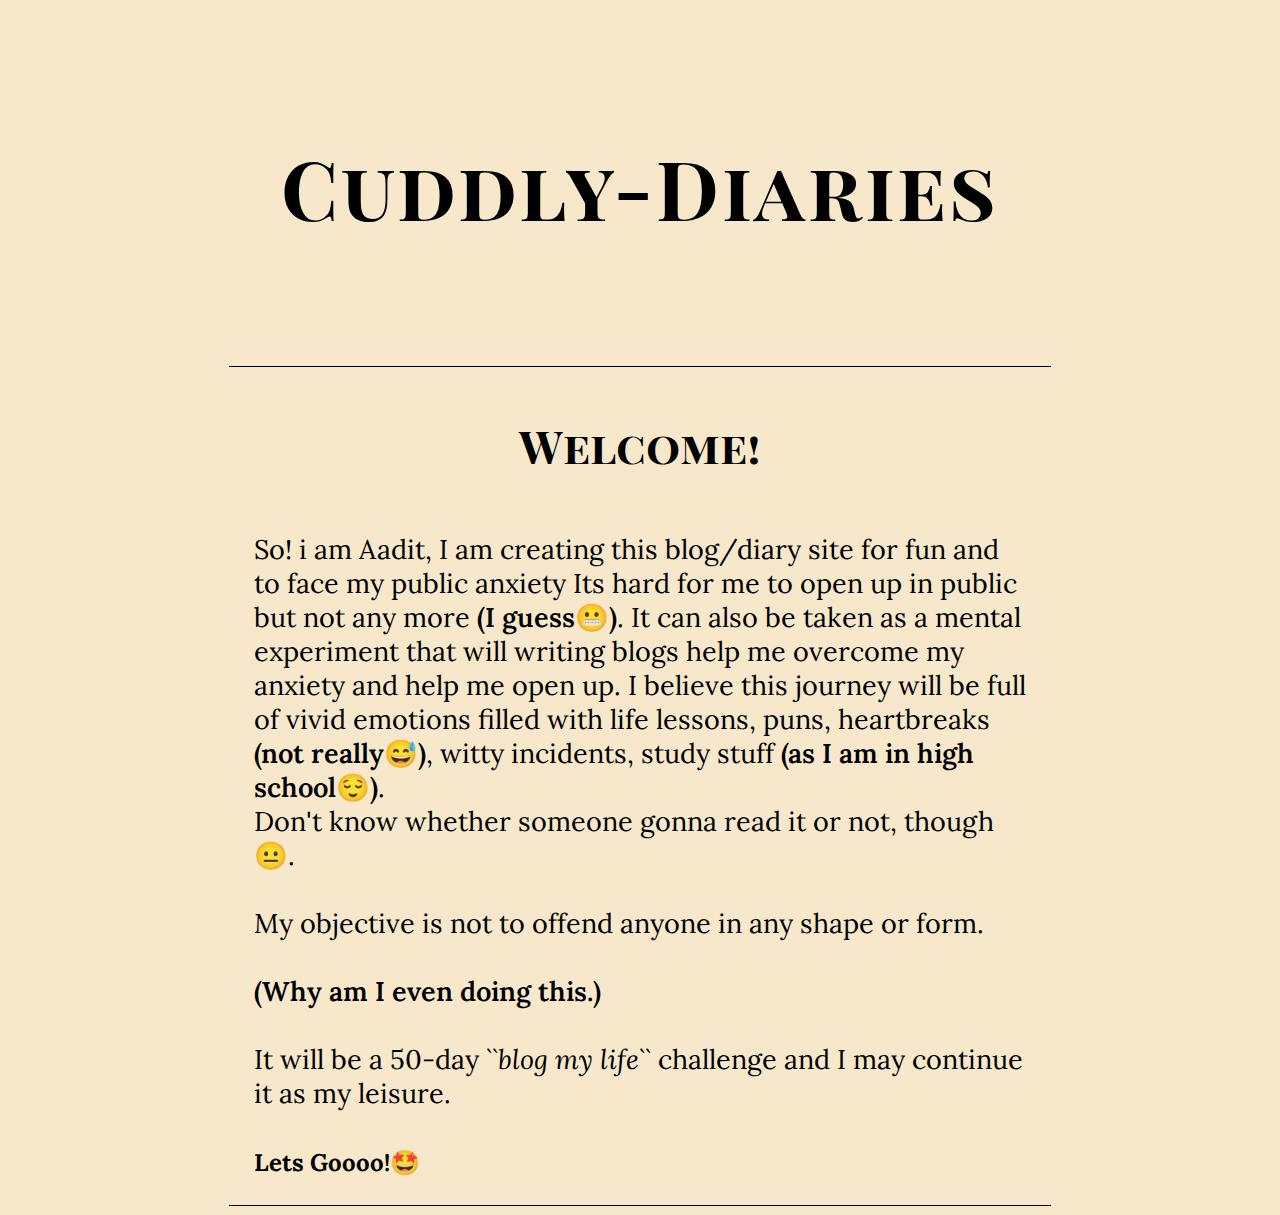
<file: main.html>
<!DOCTYPE html>
<html lang="en">

<head>
    <meta charset="UTF-8">
    <meta http-equiv="X-UA-Compatible" content="IE=edge">
    <meta name="viewport" content="width=device-width, initial-scale=1.0">
    <link rel="stylesheet" href="style.css">
    <title>Cuddly-Diaries</title>
</head>

<body>

    <header>
        <a href="https://github.com/aadit-garg/cuddly-diaries">
            <h2>Cuddly-Diaries</h2>
        </a>
    </header>
    <h1 class="wlcm">Welcome!</h1>
    <div class="context">
        <div>
            <p>So! i am Aadit, I am creating this blog/diary site for fun and to face my public anxiety
                Its hard for me to open up in public but not any more <span class="brackets">(I guess😬)</span>.
                It can also be taken as a mental experiment that will writing blogs help me
                overcome my anxiety and help me open up.
                I believe this journey will be full of vivid emotions filled with life lessons, puns,
                heartbreaks <span class="brackets">(not really😅)</span>, witty incidents, study stuff <span
                    class="brackets">(as I am in high school😌)</span>.
                <br>Don't know whether someone gonna read it or not, though 😐.
                <br>
                <br>My objective is not to offend anyone in any shape or form.
                <br>
                <br><span class="brackets">(Why am I even doing this.)</span>
                <br>
                <br> It will be a 50-day <span class="quote">``blog my life``</span> challenge and I may continue it
                as
                my
                leisure.
                <br>
                <br><span class="go">Lets Goooo!🤩</span>
            </p>
        </div>
    </div>
</body>

</html>
</file>
<file: style.css>
@import url('https://fonts.googleapis.com/css2?family=Playfair+Display+SC:wght@900&display=swap');
@import url('https://fonts.googleapis.com/css2?family=Lora&display=swap');

body {
    display: flex;
    flex-direction: column;
    text-align: center;
    justify-content: center;
    padding: 0%;
    margin-left: calc(20% - 3vmin);
    margin-right: calc(20% - 3vmin);
    /* color: rgb(63, 63, 63); */
    background-color: rgb(247, 232, 204);
    font-family: "Lora", -apple-system,
        BlinkMacSystemFont,
        "Segoe UI",
        Helvetica,
        Arial,
        sans-serif,
        "Apple Color Emoji",
        "Segoe UI Emoji",
        "Segoe UI Symbol";
    margin-bottom: 1vmin;
}

header {
    padding-bottom: 7%;
    margin-bottom: 2vmin;
    margin-top: 7%;
    border-bottom: solid black 1px;
    margin-left: 0%;
    margin-right: 0%;
}

a {
    color: black;
    text-decoration: none;
}

header a {
    text-decoration: none;
    font-family: "Playfair Display SC", system-ui, -apple-system, BlinkMacSystemFont, 'Segoe UI', Roboto, Oxygen, Ubuntu, Cantarell, 'Open Sans', 'Helvetica Neue', sans-serif;
    color: black;
    /* font-style: italic; */
    /* font-weight: bolder; */
    font-size: 6vmin;
    font-weight: 900;
    letter-spacing: 0.05em;
}

header a:hover,
a:hover {
    text-decoration: underline;
}

.wlcm {
    /* margin-bottom: -2%; */
    font-size: 5vmin;
    font-family: "Playfair Display SC";
}

.context,
.card {
    padding-left: 3%;
    padding-right: 3%;
    text-align: left;
    font-size: 3vmin;
    display: flex;
    justify-content: center;
    border-bottom: solid black 1px;
}

.brackets {
    text-decoration: none;
    font-weight: 600;
    font-style: normal;
}

.quote {
    font-style: italic;
    /* font-weight: bold; */
}

.go {
    font-weight: bolder;
    font-size: x-large;
    font-style: none;
}

.blog {
    margin-top: 5%;
    padding: 1%;
    flex-direction: column;
    border: 1px solid black;
    border-radius: 5px;
}

.blog h3 {
    border-bottom: rgb(64, 64, 64) 1px solid;
    line-height: 4.7vmin;
    padding-left: 1%;
    padding-bottom: 2%;
}

.blog p {
    word-spacing: 1vmin;
}

.title {
    font-size: 5vmin;
}

.time {
    font-size: 2.7vmin;
    color: gray;
}

@media all and (max-width:450px) {
    body {
        margin-left: 5%;
        margin-right: 5%;
    }

    header a {
        font-size: 2em;
    }

    .wlcm {
        font-size: 1.7em;
    }

    .context,
    .card {
        font-size: 18px;
    }
}
</file>
